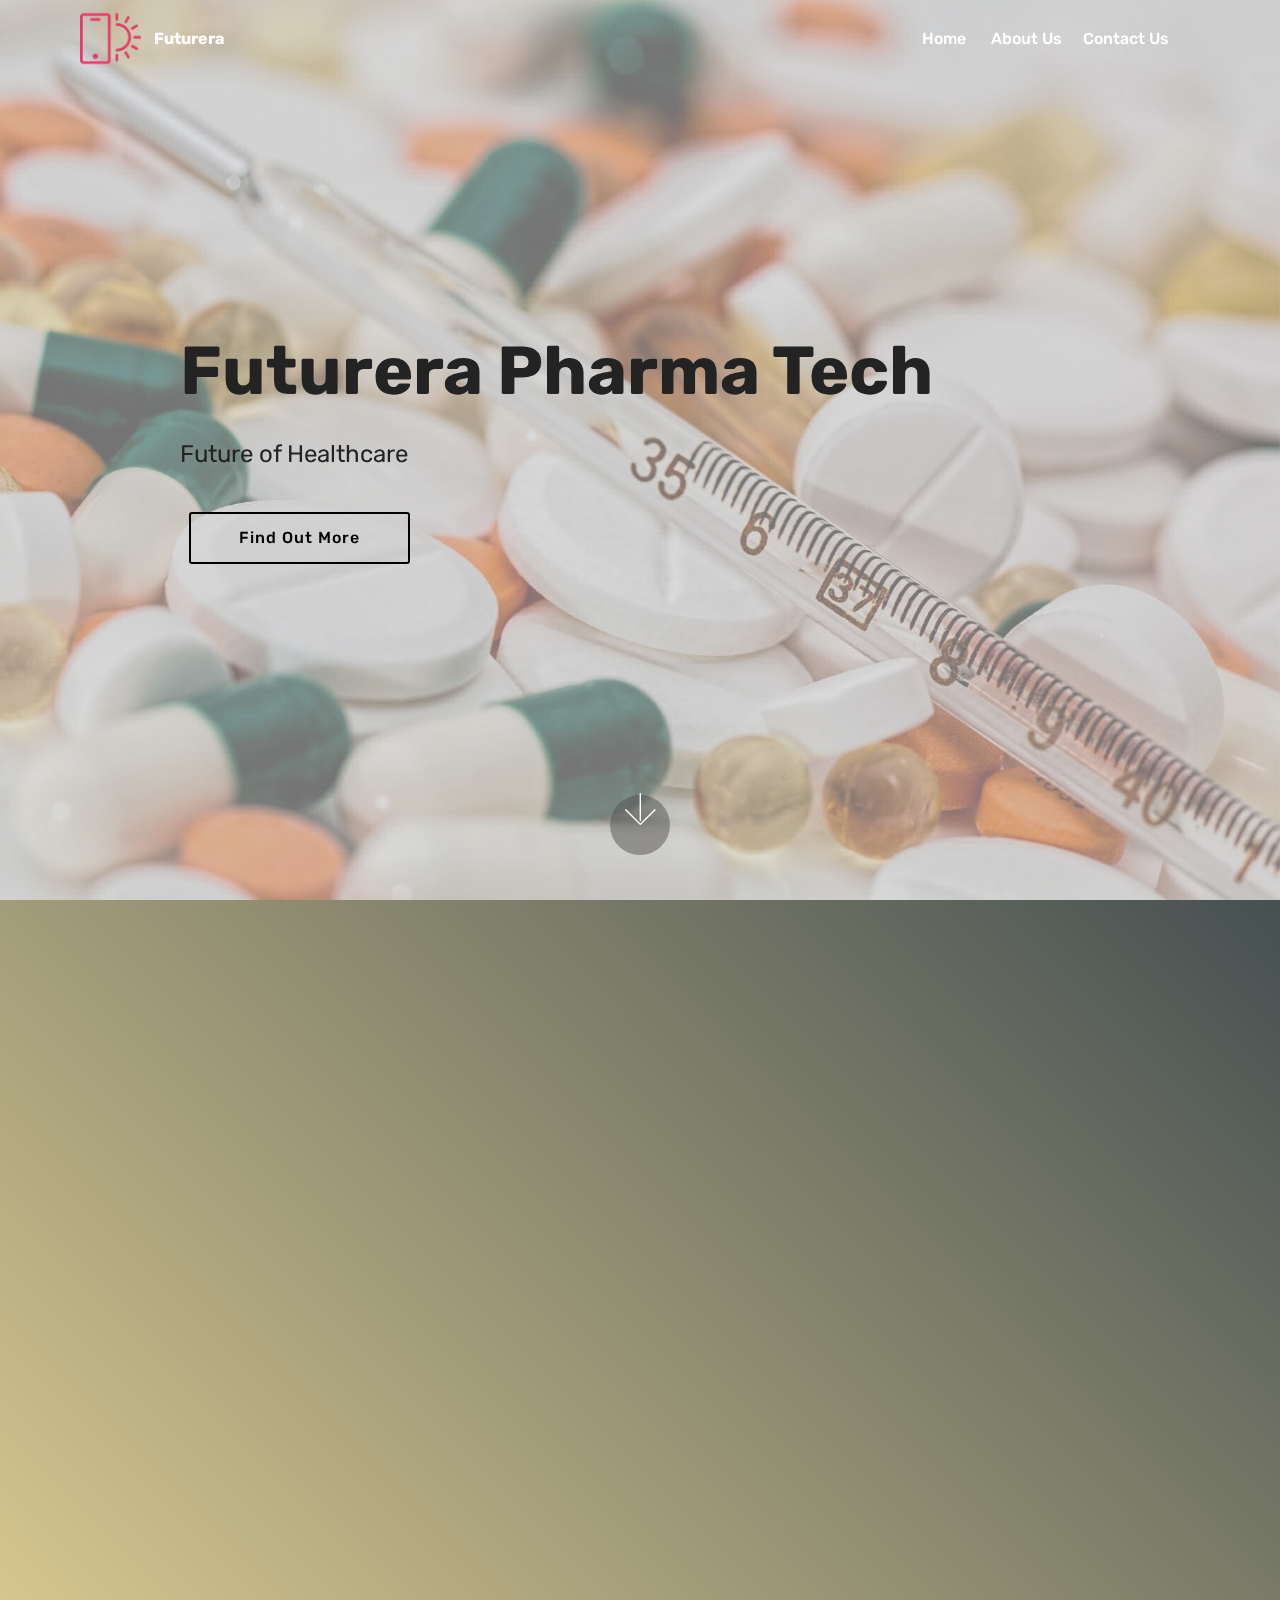
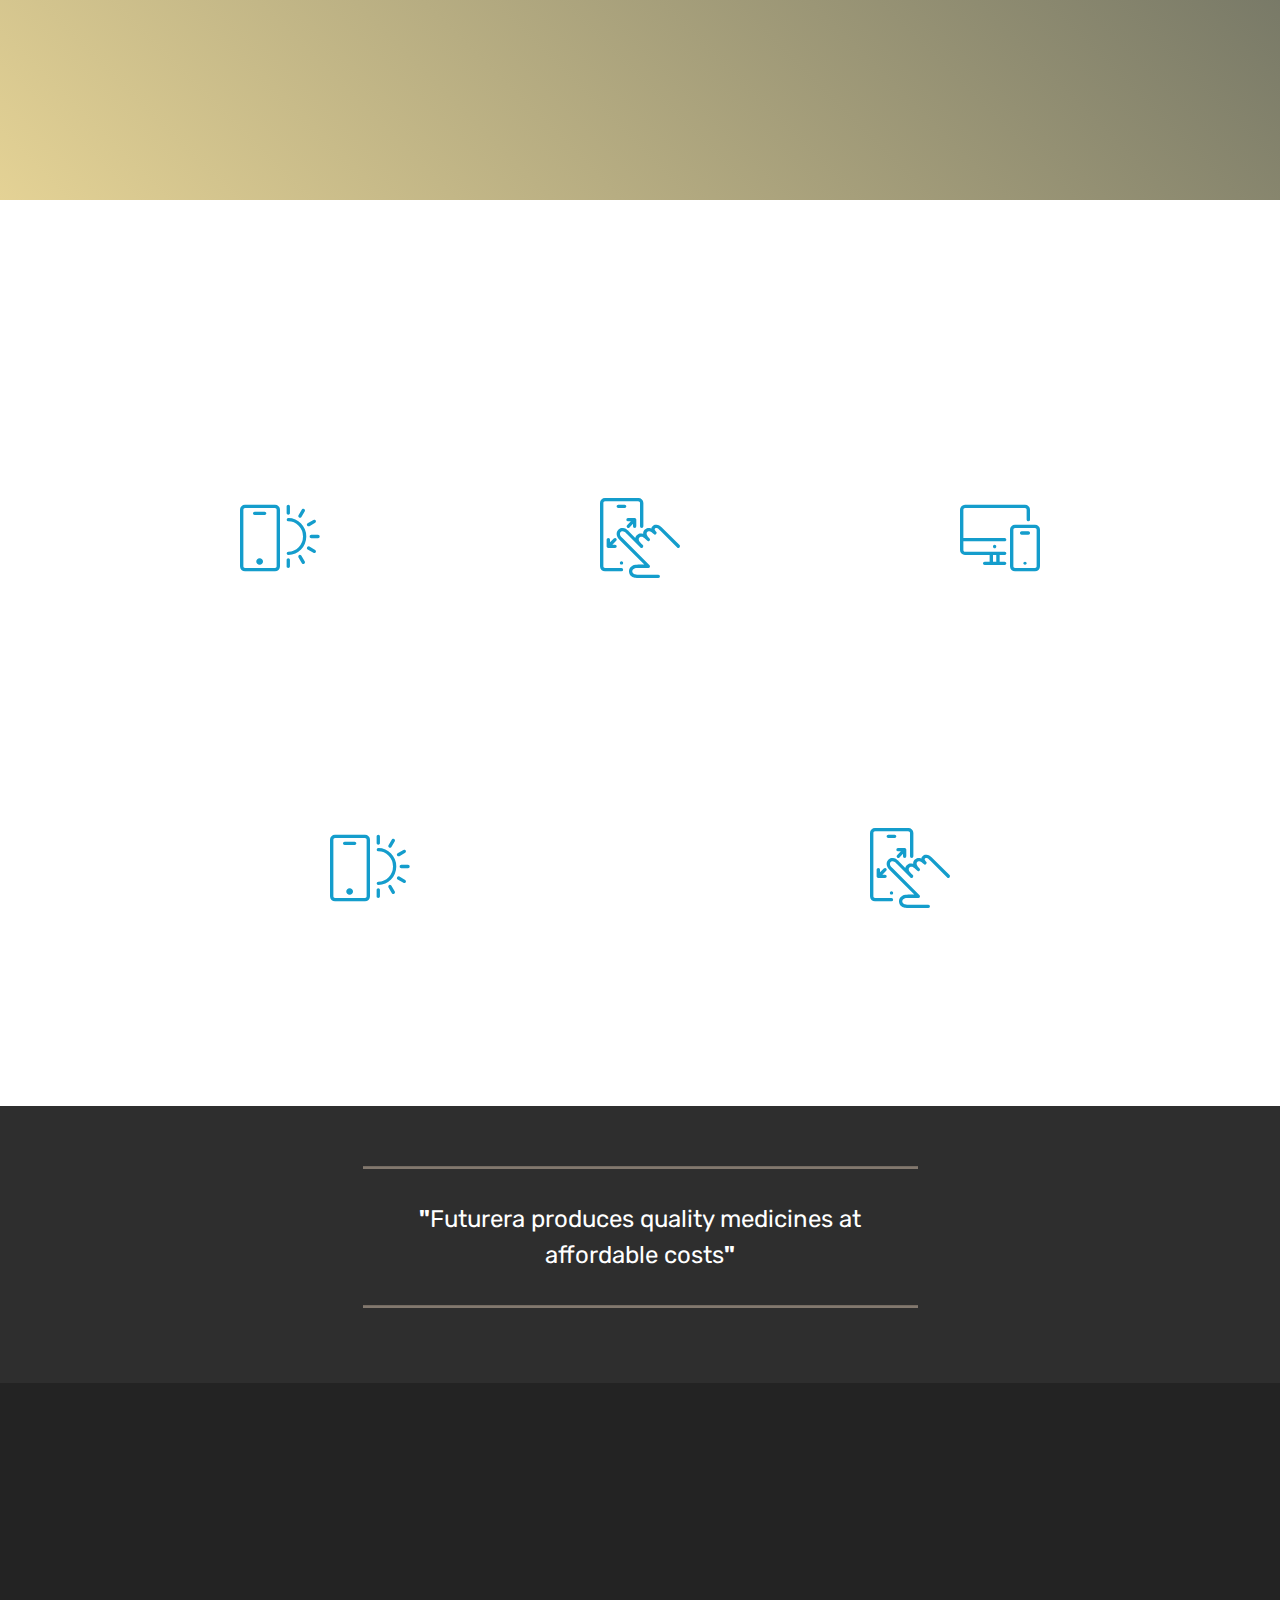
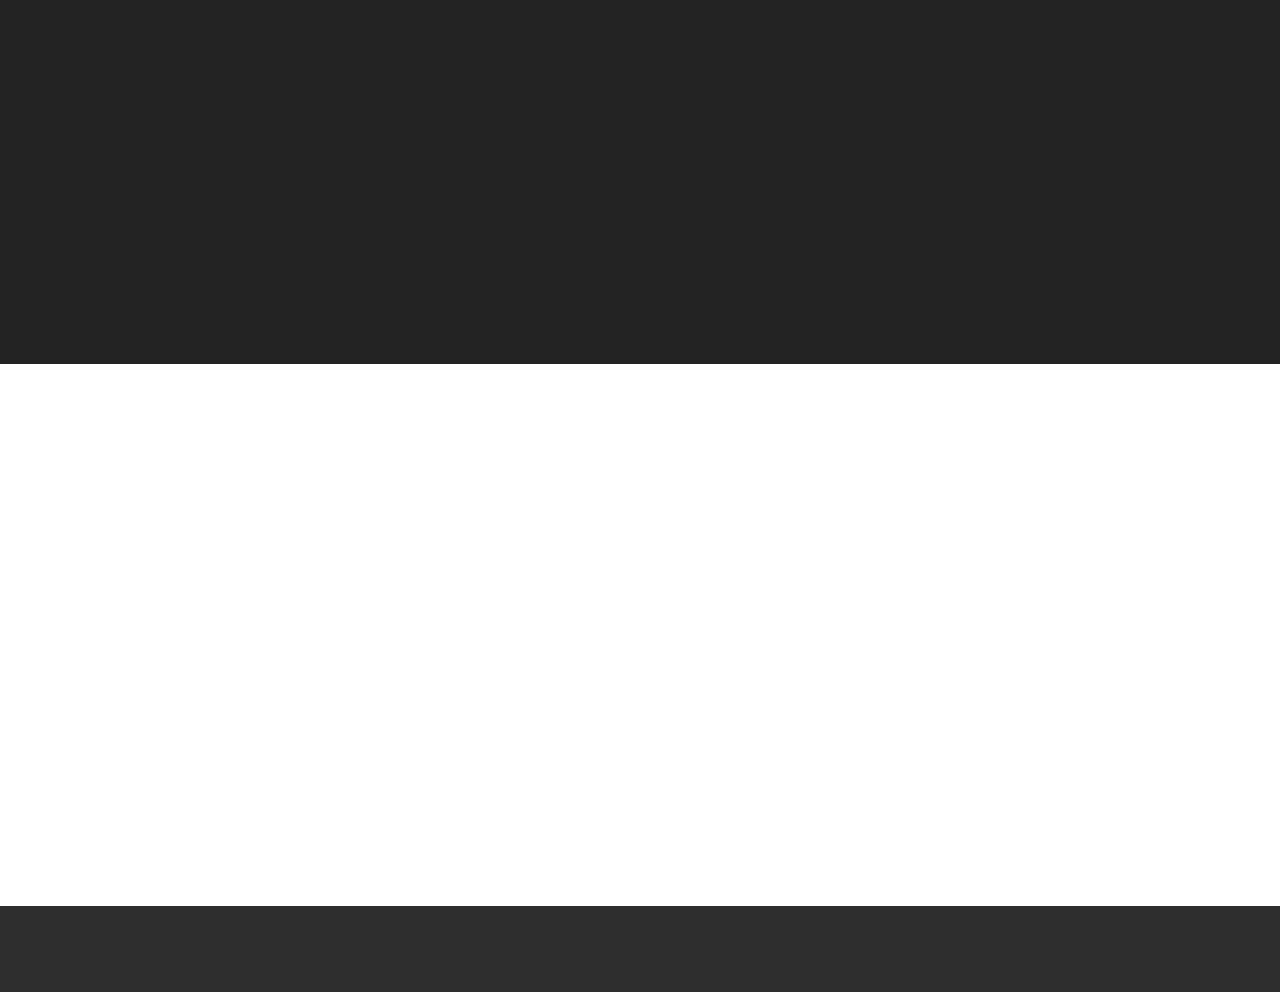
<file: index.html>
<!DOCTYPE html>
<html  >
<head>
  <!-- Site made with Mobirise Website Builder v4.10.5, https://mobirise.com -->
  <meta charset="UTF-8">
  <meta http-equiv="X-UA-Compatible" content="IE=edge">
  <meta name="generator" content="Mobirise v4.10.5, mobirise.com">
  <meta name="viewport" content="width=device-width, initial-scale=1, minimum-scale=1">
  <link rel="shortcut icon" href="assets/images/logo2.png" type="image/x-icon">
  <meta name="description" content="">
  
  <title>Home</title>
  <link rel="stylesheet" href="assets/web/assets/mobirise-icons/mobirise-icons.css">
  <link rel="stylesheet" href="assets/tether/tether.min.css">
  <link rel="stylesheet" href="assets/bootstrap/css/bootstrap.min.css">
  <link rel="stylesheet" href="assets/bootstrap/css/bootstrap-grid.min.css">
  <link rel="stylesheet" href="assets/bootstrap/css/bootstrap-reboot.min.css">
  <link rel="stylesheet" href="assets/socicon/css/styles.css">
  <link rel="stylesheet" href="assets/animatecss/animate.min.css">
  <link rel="stylesheet" href="assets/dropdown/css/style.css">
  <link rel="stylesheet" href="assets/theme/css/style.css">
  <link rel="stylesheet" href="assets/mobirise/css/mbr-additional.css" type="text/css">
  
  
  
</head>
<body>
  <section class="menu cid-rGYhJiBPeG" once="menu" id="menu1-0">

    

    <nav class="navbar navbar-expand beta-menu navbar-dropdown align-items-center navbar-fixed-top navbar-toggleable-sm bg-color transparent">
        <button class="navbar-toggler navbar-toggler-right" type="button" data-toggle="collapse" data-target="#navbarSupportedContent" aria-controls="navbarSupportedContent" aria-expanded="false" aria-label="Toggle navigation">
            <div class="hamburger">
                <span></span>
                <span></span>
                <span></span>
                <span></span>
            </div>
        </button>
        <div class="menu-logo">
            <div class="navbar-brand">
                <span class="navbar-logo">
                    <a href="https://mobirise.co">
                         <img src="assets/images/logo2.png" alt="Mobirise" style="height: 3.8rem;">
                    </a>
                </span>
                <span class="navbar-caption-wrap"><a class="navbar-caption text-white display-4" href="index.html">
                        Futurera &nbsp; &nbsp; &nbsp; &nbsp; &nbsp; &nbsp; &nbsp; &nbsp; &nbsp; &nbsp;&nbsp;</a></span>
            </div>
        </div>
        <div class="collapse navbar-collapse" id="navbarSupportedContent">
            <ul class="navbar-nav nav-dropdown nav-right" data-app-modern-menu="true"><li class="nav-item">
                    <a class="nav-link link text-white display-4" href="https://mobirise.co">
                        </a>
                </li>
                <li class="nav-item"><a class="nav-link link text-white display-4" href="page1.html">Home&nbsp;</a></li><li class="nav-item"><a class="nav-link link text-white display-4" href="page1.html">
                        
                        About Us
                    </a></li><li class="nav-item"><a class="nav-link link text-white display-4" href="page1.html">Contact Us
                    </a></li><li class="nav-item"><a class="nav-link link text-white display-4" href="https://mobirise.co">
                        </a></li></ul>
            
        </div>
    </nav>
</section>

<section class="engine"><a href="https://mobirise.info/u">bootstrap website templates</a></section><section class="cid-rGYhLdz2Ls mbr-fullscreen mbr-parallax-background" id="header2-1">

    

    <div class="mbr-overlay" style="opacity: 0.6; background-color: rgb(193, 193, 193);"></div>

    <div class="container align-center">
        <div class="row justify-content-md-center">
            <div class="mbr-white col-md-10">
                <h1 class="mbr-section-title mbr-bold pb-3 mbr-fonts-style display-1">Futurera Pharma Tech</h1>
                
                <p class="mbr-text pb-3 mbr-fonts-style display-5">
                    Future of Healthcare</p>
                <div class="mbr-section-btn"><a class="btn btn-md btn-black-outline display-4" href="page1.html">Find Out More</a></div>
            </div>
        </div>
    </div>
    <div class="mbr-arrow hidden-sm-down" aria-hidden="true">
        <a href="#next">
            <i class="mbri-down mbr-iconfont"></i>
        </a>
    </div>
</section>

<section class="header3 cid-rIyJ57Ax3i mbr-fullscreen" id="header3-7">

    

    

    <div class="container">
        <div class="media-container-row">
            <div class="mbr-figure" style="width: 100%;">
                <img src="assets/images/mbr-1014x679.jpg" alt="Mobirise" title="">
            </div>

            <div class="media-content">
                <h1 class="mbr-section-title mbr-white pb-3 mbr-fonts-style display-1">
                    Dhanvantari
                </h1>
                <h3 class="mbr-section-subtitle align-left mbr-white mbr-light pb-3 mbr-fonts-style display-2">QMS automation tool</h3>
                <div class="mbr-section-text mbr-white pb-3 ">
                    <p class="mbr-text mbr-fonts-style display-5">
                        Dhanvantari automates quality management systems of OOS in pharmaceuticals, API institutions and in turn facilitates the Audits to be very smooth. This tool runs on Block chain &nbsp;technology and gives extermely powerful security to your QMS</p>
                </div>
                <div class="mbr-section-btn"><a class="btn btn-md btn-primary display-4" href="page1.html">DEMO</a>
                    <a class="btn btn-md btn-white-outline display-4" href="page1.html">Features</a></div>
            </div>
        </div>
    </div>

</section>

<section class="counters1 counters cid-rIyRfraBCJ" id="counters1-8">

    

    

    <div class="container">
        <h2 class="mbr-section-title pb-3 align-center mbr-fonts-style display-2">
            Drugs</h2>
        <h3 class="mbr-section-subtitle mbr-fonts-style display-5">
            Futurera brings the following important drugs with high quality and close to the people at the affordable prices</h3>

        <div class="container pt-4 mt-2">
            <div class="media-container-row">
                <div class="card p-3 align-center col-12 col-md-6 col-lg-4">
                    <div class="panel-item p-3">
                        <div class="card-img pb-3">
                            <span class="mbri-mobirise mbr-iconfont"></span>
                        </div>

                        <div class="card-text">
                            <h3 class="count pt-3 pb-3 mbr-fonts-style display-2"><p>&nbsp; &nbsp; Pranzole D<br></p></h3>
                            
                            
                        </div>
                    </div>
                </div>


                <div class="card p-3 align-center col-12 col-md-6 col-lg-4">
                    <div class="panel-item p-3">
                        <div class="card-img pb-3">
                            <span class="mbri-touch-swipe mbr-iconfont"></span>
                        </div>
                        <div class="card-text">
                            <h3 class="count pt-3 pb-3 mbr-fonts-style display-2">
                                  Multi Vitamin Capsules</h3>
                            
                            
                        </div>
                    </div>
                </div>

                <div class="card p-3 align-center col-12 col-md-6 col-lg-4">
                    <div class="panel-item p-3">
                        <div class="card-img pb-3">
                            <span class="mbri-responsive mbr-iconfont"></span>
                        </div>
                        <div class="card-text">
                            <h3 class="count pt-3 pb-3 mbr-fonts-style display-2">
                                  ETC</h3>
                            
                            
                        </div>
                    </div>
                </div>


                
            </div>
        </div>
   </div>
</section>

<section class="counters1 counters cid-rIyS66bSv4" id="counters1-9">

    

    

    <div class="container">
        
        

        <div class="container pt-4 mt-2">
            <div class="media-container-row">
                <div class="card p-3 align-center col-12 col-md-6">
                    <div class="panel-item p-3">
                        <div class="card-img pb-3">
                            <span class="mbri-mobirise mbr-iconfont"></span>
                        </div>

                        <div class="card-text">
                            <h3 class="count pt-3 pb-3 mbr-fonts-style display-2">
                                  Etc</h3>
                            
                            
                        </div>
                    </div>
                </div>


                <div class="card p-3 align-center col-12 col-md-6">
                    <div class="panel-item p-3">
                        <div class="card-img pb-3">
                            <span class="mbri-touch-swipe mbr-iconfont"></span>
                        </div>
                        <div class="card-text">
                            <h3 class="count pt-3 pb-3 mbr-fonts-style display-2">
                                  Etc</h3>
                            
                            
                        </div>
                    </div>
                </div>

                


                
            </div>
        </div>
   </div>
</section>

<section class="mbr-section article content10 cid-rIyTyic1oS" id="content10-a">
    
     

    <div class="container">
        <div class="inner-container" style="width: 50%;">
            <hr class="line" style="width: 100%;">
            <div class="section-text align-center mbr-white mbr-fonts-style display-5"><strong>"</strong>Futurera produces quality medicines at affordable costs<strong>"</strong></div>
            <hr class="line" style="width: 100%;">
        </div>
    </div>
</section>

<section class="testimonials2 cid-rIyI23vBcJ" id="testimonials2-6">

    

    

    <div class="container">
        <div class="media-container-row">
            <div class="mbr-figure pr-lg-5" style="width: 130%;">
              <img src="assets/images/mbr-1162x1162.jpg" alt="" title="">
            </div>
            <div class="media-content px-3 align-self-center mbr-white py-2">
                    <p class="mbr-text testimonial-text mbr-fonts-style display-2">
                       MEET OUR TEAM</p>
                    <p class="mbr-author-name pt-4 mb-2 mbr-fonts-style display-7">
                       Chandrashekar A</p>
                    <p class="mbr-author-desc mbr-fonts-style display-7">
                       FOUNDER</p>
            </div>
        </div>
    </div>
</section>

<section class="mbr-section contacts3 cid-rIyVZi908H" id="contacts3-d">
    <!---->
    
    <!---->
    <!--Overlay-->
    
    <!--Container-->
    <div class="container">
        <div class="row">
            <!--Titles-->
            <div class="title col-12">
                <h2 class="align-left mbr-fonts-style display-1">
                    Our Contacts
                </h2>
                
            </div>
            <div class="col-12">
                <div class="row">
                    <div class="col-12 col-md-6">
                        <div class="wrapper">
                            <span class="iconfont-wrapper">
                                <span class="amp-iconfont icon fa-thumbs-o-up fa"></span>
                            </span>
                            <div class="b-info b-adress">
                                <h5 class="align-left mbr-fonts-style display-5">
                                    Address:
                                </h5>
                                <p class="mbr-text align-left mbr-fonts-style display-7">
                                    Lorem ipsum dolor sit amet, consectetur adipisicing elit. Blanditiis fuga labore
                                    modi natus quos veritatis?
                                </p>
                            </div>
                        </div>
                    </div>
                    <div class="col-12 col-md-6">
                        <div class="wrapper">
                            <span class="iconfont-wrapper">
                                <span class="amp-iconfont icon fa-phone fa"></span>
                            </span>
                            <div class="b-info b-phone">
                                <h5 class="align-left mbr-fonts-style display-5">
                                    Phone:
                                </h5>
                                <p class="mbr-text align-left mbr-fonts-style display-7">
                                    Lorem ipsum dolor sit amet, consectetur adipisicing elit. Blanditiis fuga labore
                                    modi natus quos veritatis?
                                </p>
                            </div>
                        </div>
                    </div>
                    <div class="col-12 col-md-6">
                        <div class="wrapper">
                            <span class="iconfont-wrapper">
                                <span class="amp-iconfont icon fa-comment-o fa"></span>
                            </span>
                            <div class="b-info b-mail">
                                <h5 class="align-left mbr-fonts-style display-5">
                                    E-mail:
                                </h5>
                                <p class="mbr-text align-left mbr-fonts-style display-7">
                                    Lorem ipsum dolor sit amet, consectetur adipisicing elit. Blanditiis fuga labore
                                    modi natus quos veritatis?
                                </p>
                            </div>
                        </div>
                    </div>
                    <div class="col-12 col-md-6">
                        <div class="wrapper">
                            <span class="iconfont-wrapper">
                                <span class="amp-iconfont icon fa-th-large fa"></span>
                            </span>
                            <div class="b-info b-mail">
                                <h5 class="align-left mbr-fonts-style display-5">
                                    Working Hours:
                                </h5>
                                <p class="mbr-text align-left mbr-fonts-style display-7">
                                    Lorem ipsum dolor sit amet, consectetur adipisicing elit. Blanditiis fuga labore
                                    modi natus quos veritatis?
                                </p>
                            </div>
                        </div>
                    </div>
                </div>
            </div>
        </div>
    </div>
</section>

<section once="footers" class="cid-rIyVRqO6mu" id="footer7-c">

    

    

    <div class="container">
        <div class="media-container-row align-center mbr-white">
            
            
            <div class="row row-copirayt">
                <p class="mbr-text mb-0 mbr-fonts-style mbr-white align-center display-7">
                    © Copyright 2019 Mobirise - All Rights Reserved
                </p>
            </div>
        </div>
    </div>
</section>


  <script src="assets/web/assets/jquery/jquery.min.js"></script>
  <script src="assets/popper/popper.min.js"></script>
  <script src="assets/tether/tether.min.js"></script>
  <script src="assets/bootstrap/js/bootstrap.min.js"></script>
  <script src="assets/smoothscroll/smooth-scroll.js"></script>
  <script src="assets/touchswipe/jquery.touch-swipe.min.js"></script>
  <script src="assets/viewportchecker/jquery.viewportchecker.js"></script>
  <script src="assets/parallax/jarallax.min.js"></script>
  <script src="assets/dropdown/js/nav-dropdown.js"></script>
  <script src="assets/dropdown/js/navbar-dropdown.js"></script>
  <script src="assets/theme/js/script.js"></script>
  
  
  <input name="animation" type="hidden">
  </body>
</html>
</file>
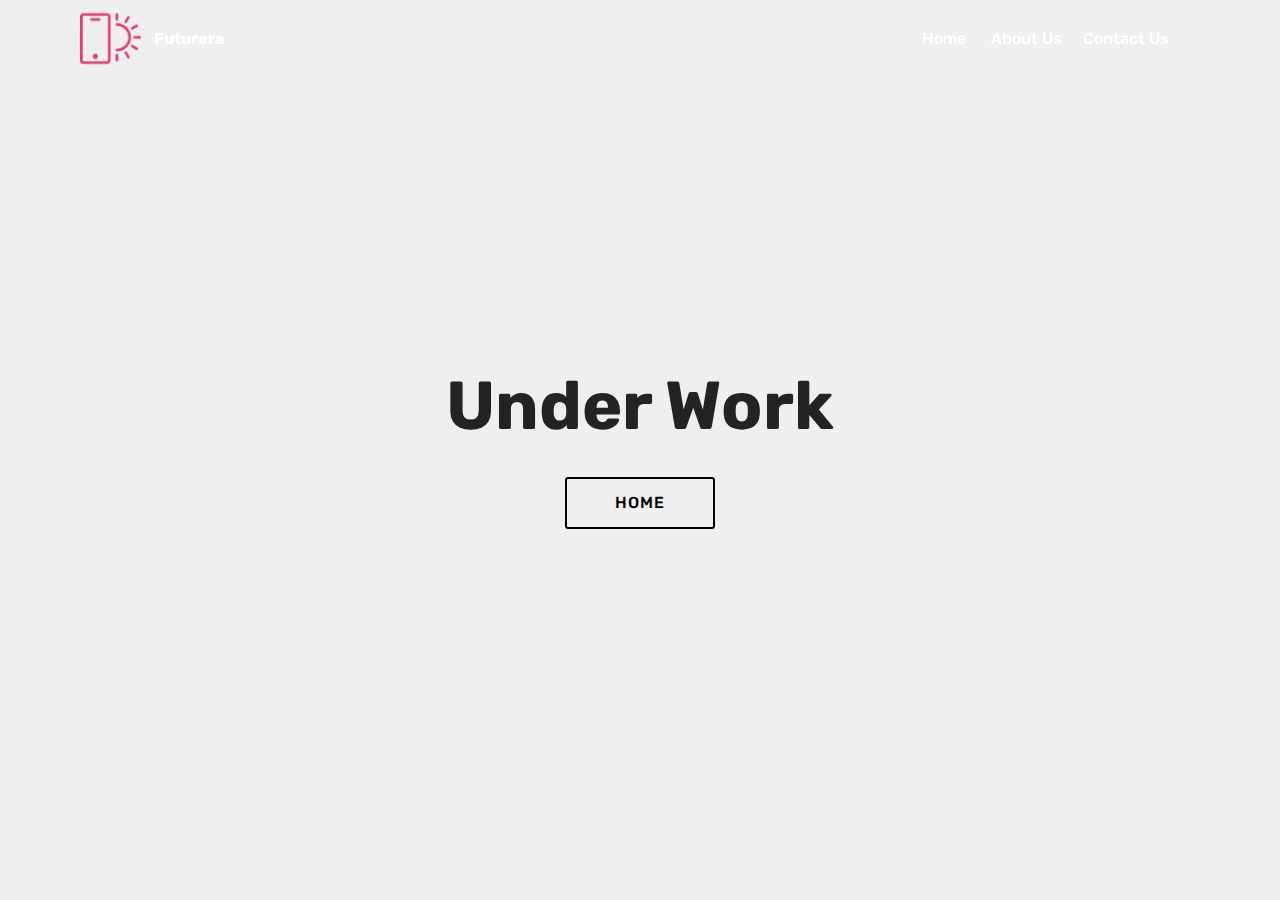
<file: page1.html>
<!DOCTYPE html>
<html  >
<head>
  <!-- Site made with Mobirise Website Builder v4.10.5, https://mobirise.com -->
  <meta charset="UTF-8">
  <meta http-equiv="X-UA-Compatible" content="IE=edge">
  <meta name="generator" content="Mobirise v4.10.5, mobirise.com">
  <meta name="viewport" content="width=device-width, initial-scale=1, minimum-scale=1">
  <link rel="shortcut icon" href="assets/images/logo2.png" type="image/x-icon">
  <meta name="description" content="Web Page Generator Description">
  
  <title>EMPTY</title>
  <link rel="stylesheet" href="assets/web/assets/mobirise-icons/mobirise-icons.css">
  <link rel="stylesheet" href="assets/tether/tether.min.css">
  <link rel="stylesheet" href="assets/bootstrap/css/bootstrap.min.css">
  <link rel="stylesheet" href="assets/bootstrap/css/bootstrap-grid.min.css">
  <link rel="stylesheet" href="assets/bootstrap/css/bootstrap-reboot.min.css">
  <link rel="stylesheet" href="assets/animatecss/animate.min.css">
  <link rel="stylesheet" href="assets/dropdown/css/style.css">
  <link rel="stylesheet" href="assets/theme/css/style.css">
  <link rel="stylesheet" href="assets/mobirise/css/mbr-additional.css" type="text/css">
  
  
  
</head>
<body>
  <section class="menu cid-rGYhJiBPeG" once="menu" id="menu1-e">

    

    <nav class="navbar navbar-expand beta-menu navbar-dropdown align-items-center navbar-fixed-top navbar-toggleable-sm bg-color transparent">
        <button class="navbar-toggler navbar-toggler-right" type="button" data-toggle="collapse" data-target="#navbarSupportedContent" aria-controls="navbarSupportedContent" aria-expanded="false" aria-label="Toggle navigation">
            <div class="hamburger">
                <span></span>
                <span></span>
                <span></span>
                <span></span>
            </div>
        </button>
        <div class="menu-logo">
            <div class="navbar-brand">
                <span class="navbar-logo">
                    <a href="https://mobirise.co">
                         <img src="assets/images/logo2.png" alt="Mobirise" style="height: 3.8rem;">
                    </a>
                </span>
                <span class="navbar-caption-wrap"><a class="navbar-caption text-white display-4" href="index.html">
                        Futurera &nbsp; &nbsp; &nbsp; &nbsp; &nbsp; &nbsp; &nbsp; &nbsp; &nbsp; &nbsp;&nbsp;</a></span>
            </div>
        </div>
        <div class="collapse navbar-collapse" id="navbarSupportedContent">
            <ul class="navbar-nav nav-dropdown nav-right" data-app-modern-menu="true"><li class="nav-item">
                    <a class="nav-link link text-white display-4" href="https://mobirise.co">
                        </a>
                </li>
                <li class="nav-item"><a class="nav-link link text-white display-4" href="page1.html">Home&nbsp;</a></li><li class="nav-item"><a class="nav-link link text-white display-4" href="page1.html">
                        
                        About Us
                    </a></li><li class="nav-item"><a class="nav-link link text-white display-4" href="page1.html">Contact Us
                    </a></li><li class="nav-item"><a class="nav-link link text-white display-4" href="https://mobirise.co">
                        </a></li></ul>
            
        </div>
    </nav>
</section>

<section class="engine"><a href="https://mobirise.info/p">web templates free download</a></section><section class="header1 cid-rIz2vmLjUN mbr-fullscreen" id="header16-g">

    

    

    <div class="container">
        <div class="row justify-content-md-center">
            <div class="col-md-10 align-center">
                <h1 class="mbr-section-title mbr-bold pb-3 mbr-fonts-style display-1">
                    Under Work</h1>
                
                
                <div class="mbr-section-btn"><a class="btn btn-md btn-black-outline display-4" href="index.html">HOME</a></div>
            </div>
        </div>
    </div>

</section>


  <script src="assets/web/assets/jquery/jquery.min.js"></script>
  <script src="assets/popper/popper.min.js"></script>
  <script src="assets/tether/tether.min.js"></script>
  <script src="assets/bootstrap/js/bootstrap.min.js"></script>
  <script src="assets/viewportchecker/jquery.viewportchecker.js"></script>
  <script src="assets/dropdown/js/nav-dropdown.js"></script>
  <script src="assets/dropdown/js/navbar-dropdown.js"></script>
  <script src="assets/touchswipe/jquery.touch-swipe.min.js"></script>
  <script src="assets/smoothscroll/smooth-scroll.js"></script>
  <script src="assets/theme/js/script.js"></script>
  
  
  <input name="animation" type="hidden">
  </body>
</html>
</file>
<file: assets/web/assets/mobirise-icons/mobirise-icons.css>
@font-face {
  font-family: 'MobiriseIcons';
  src:  url('mobirise-icons.eot?spat4u');
  src:  url('mobirise-icons.eot?spat4u#iefix') format('embedded-opentype'),
    url('mobirise-icons.ttf?spat4u') format('truetype'),
    url('mobirise-icons.woff?spat4u') format('woff'),
    url('mobirise-icons.svg?spat4u#MobiriseIcons') format('svg');
  font-weight: normal;
  font-style: normal;
}

[class^="mbri-"], [class*=" mbri-"] {
  /* use !important to prevent issues with browser extensions that change fonts */
  font-family: MobiriseIcons !important;
  speak: none;
  font-style: normal;
  font-weight: normal;
  font-variant: normal;
  text-transform: none;
  line-height: 1;

  /* Better Font Rendering =========== */
  -webkit-font-smoothing: antialiased;
  -moz-osx-font-smoothing: grayscale;
}

.mbri-add-submenu:before {
  content: "\e900";
}
.mbri-alert:before {
  content: "\e901";
}
.mbri-align-center:before {
  content: "\e902";
}
.mbri-align-justify:before {
  content: "\e903";
}
.mbri-align-left:before {
  content: "\e904";
}
.mbri-align-right:before {
  content: "\e905";
}
.mbri-android:before {
  content: "\e906";
}
.mbri-apple:before {
  content: "\e907";
}
.mbri-arrow-down:before {
  content: "\e908";
}
.mbri-arrow-next:before {
  content: "\e909";
}
.mbri-arrow-prev:before {
  content: "\e90a";
}
.mbri-arrow-up:before {
  content: "\e90b";
}
.mbri-bold:before {
  content: "\e90c";
}
.mbri-bookmark:before {
  content: "\e90d";
}
.mbri-bootstrap:before {
  content: "\e90e";
}
.mbri-briefcase:before {
  content: "\e90f";
}
.mbri-browse:before {
  content: "\e910";
}
.mbri-bulleted-list:before {
  content: "\e911";
}
.mbri-calendar:before {
  content: "\e912";
}
.mbri-camera:before {
  content: "\e913";
}
.mbri-cart-add:before {
  content: "\e914";
}
.mbri-cart-full:before {
  content: "\e915";
}
.mbri-cash:before {
  content: "\e916";
}
.mbri-change-style:before {
  content: "\e917";
}
.mbri-chat:before {
  content: "\e918";
}
.mbri-clock:before {
  content: "\e919";
}
.mbri-close:before {
  content: "\e91a";
}
.mbri-cloud:before {
  content: "\e91b";
}
.mbri-code:before {
  content: "\e91c";
}
.mbri-contact-form:before {
  content: "\e91d";
}
.mbri-credit-card:before {
  content: "\e91e";
}
.mbri-cursor-click:before {
  content: "\e91f";
}
.mbri-cust-feedback:before {
  content: "\e920";
}
.mbri-database:before {
  content: "\e921";
}
.mbri-delivery:before {
  content: "\e922";
}
.mbri-desktop:before {
  content: "\e923";
}
.mbri-devices:before {
  content: "\e924";
}
.mbri-down:before {
  content: "\e925";
}
.mbri-download:before {
  content: "\e989";
}
.mbri-drag-n-drop:before {
  content: "\e927";
}
.mbri-drag-n-drop2:before {
  content: "\e928";
}
.mbri-edit:before {
  content: "\e929";
}
.mbri-edit2:before {
  content: "\e92a";
}
.mbri-error:before {
  content: "\e92b";
}
.mbri-extension:before {
  content: "\e92c";
}
.mbri-features:before {
  content: "\e92d";
}
.mbri-file:before {
  content: "\e92e";
}
.mbri-flag:before {
  content: "\e92f";
}
.mbri-folder:before {
  content: "\e930";
}
.mbri-gift:before {
  content: "\e931";
}
.mbri-github:before {
  content: "\e932";
}
.mbri-globe:before {
  content: "\e933";
}
.mbri-globe-2:before {
  content: "\e934";
}
.mbri-growing-chart:before {
  content: "\e935";
}
.mbri-hearth:before {
  content: "\e936";
}
.mbri-help:before {
  content: "\e937";
}
.mbri-home:before {
  content: "\e938";
}
.mbri-hot-cup:before {
  content: "\e939";
}
.mbri-idea:before {
  content: "\e93a";
}
.mbri-image-gallery:before {
  content: "\e93b";
}
.mbri-image-slider:before {
  content: "\e93c";
}
.mbri-info:before {
  content: "\e93d";
}
.mbri-italic:before {
  content: "\e93e";
}
.mbri-key:before {
  content: "\e93f";
}
.mbri-laptop:before {
  content: "\e940";
}
.mbri-layers:before {
  content: "\e941";
}
.mbri-left-right:before {
  content: "\e942";
}
.mbri-left:before {
  content: "\e943";
}
.mbri-letter:before {
  content: "\e944";
}
.mbri-like:before {
  content: "\e945";
}
.mbri-link:before {
  content: "\e946";
}
.mbri-lock:before {
  content: "\e947";
}
.mbri-login:before {
  content: "\e948";
}
.mbri-logout:before {
  content: "\e949";
}
.mbri-magic-stick:before {
  content: "\e94a";
}
.mbri-map-pin:before {
  content: "\e94b";
}
.mbri-menu:before {
  content: "\e94c";
}
.mbri-mobile:before {
  content: "\e94d";
}
.mbri-mobile2:before {
  content: "\e94e";
}
.mbri-mobirise:before {
  content: "\e94f";
}
.mbri-more-horizontal:before {
  content: "\e950";
}
.mbri-more-vertical:before {
  content: "\e951";
}
.mbri-music:before {
  content: "\e952";
}
.mbri-new-file:before {
  content: "\e953";
}
.mbri-numbered-list:before {
  content: "\e954";
}
.mbri-opened-folder:before {
  content: "\e955";
}
.mbri-pages:before {
  content: "\e956";
}
.mbri-paper-plane:before {
  content: "\e957";
}
.mbri-paperclip:before {
  content: "\e958";
}
.mbri-photo:before {
  content: "\e959";
}
.mbri-photos:before {
  content: "\e95a";
}
.mbri-pin:before {
  content: "\e95b";
}
.mbri-play:before {
  content: "\e95c";
}
.mbri-plus:before {
  content: "\e95d";
}
.mbri-preview:before {
  content: "\e95e";
}
.mbri-print:before {
  content: "\e95f";
}
.mbri-protect:before {
  content: "\e960";
}
.mbri-question:before {
  content: "\e961";
}
.mbri-quote-left:before {
  content: "\e962";
}
.mbri-quote-right:before {
  content: "\e963";
}
.mbri-refresh:before {
  content: "\e964";
}
.mbri-responsive:before {
  content: "\e965";
}
.mbri-right:before {
  content: "\e966";
}
.mbri-rocket:before {
  content: "\e967";
}
.mbri-sad-face:before {
  content: "\e968";
}
.mbri-sale:before {
  content: "\e969";
}
.mbri-save:before {
  content: "\e96a";
}
.mbri-search:before {
  content: "\e96b";
}
.mbri-setting:before {
  content: "\e96c";
}
.mbri-setting2:before {
  content: "\e96d";
}
.mbri-setting3:before {
  content: "\e96e";
}
.mbri-share:before {
  content: "\e96f";
}
.mbri-shopping-bag:before {
  content: "\e970";
}
.mbri-shopping-basket:before {
  content: "\e971";
}
.mbri-shopping-cart:before {
  content: "\e972";
}
.mbri-sites:before {
  content: "\e973";
}
.mbri-smile-face:before {
  content: "\e974";
}
.mbri-speed:before {
  content: "\e975";
}
.mbri-star:before {
  content: "\e976";
}
.mbri-success:before {
  content: "\e977";
}
.mbri-sun:before {
  content: "\e978";
}
.mbri-sun2:before {
  content: "\e979";
}
.mbri-tablet:before {
  content: "\e97a";
}
.mbri-tablet-vertical:before {
  content: "\e97b";
}
.mbri-target:before {
  content: "\e97c";
}
.mbri-timer:before {
  content: "\e97d";
}
.mbri-to-ftp:before {
  content: "\e97e";
}
.mbri-to-local-drive:before {
  content: "\e97f";
}
.mbri-touch-swipe:before {
  content: "\e980";
}
.mbri-touch:before {
  content: "\e981";
}
.mbri-trash:before {
  content: "\e982";
}
.mbri-underline:before {
  content: "\e983";
}
.mbri-unlink:before {
  content: "\e984";
}
.mbri-unlock:before {
  content: "\e985";
}
.mbri-up-down:before {
  content: "\e986";
}
.mbri-up:before {
  content: "\e987";
}
.mbri-update:before {
  content: "\e988";
}
.mbri-upload:before {
 content: "\e926"; 
}
.mbri-user:before {
  content: "\e98a";
}
.mbri-user2:before {
  content: "\e98b";
}
.mbri-users:before {
  content: "\e98c";
}
.mbri-video:before {
  content: "\e98d";
}
.mbri-video-play:before {
  content: "\e98e";
}
.mbri-watch:before {
  content: "\e98f";
}
.mbri-website-theme:before {
  content: "\e990";
}
.mbri-wifi:before {
  content: "\e991";
}
.mbri-windows:before {
  content: "\e992";
}
.mbri-zoom-out:before {
  content: "\e993";
}
.mbri-redo:before {
  content: "\e994";
}
.mbri-undo:before {
  content: "\e995";
}
</file>
<file: assets/socicon/css/styles.css>
@charset "UTF-8";

@font-face {
  font-family: "socicon";
  src:url("../fonts/socicon.eot");
  src:url("../fonts/socicon.eot?#iefix") format("embedded-opentype"),
    url("../fonts/socicon.woff") format("woff"),
    url("../fonts/socicon.ttf") format("truetype"),
    url("../fonts/socicon.svg#socicon") format("svg");
  font-weight: normal;
  font-style: normal;

}

[data-icon]:before {
  font-family: "socicon" !important;
  content: attr(data-icon);
  font-style: normal !important;
  font-weight: normal !important;
  font-variant: normal !important;
  text-transform: none !important;
  speak: none;
  line-height: 1;
  -webkit-font-smoothing: antialiased;
  -moz-osx-font-smoothing: grayscale;
}

[class^="socicon-"]:before,
[class*=" socicon-"]:before {
  font-family: "socicon" !important;
  font-style: normal !important;
  font-weight: normal !important;
  font-variant: normal !important;
  text-transform: none !important;
  speak: none;
  line-height: 1;
  -webkit-font-smoothing: antialiased;
  -moz-osx-font-smoothing: grayscale;
}

.socicon-modelmayhem:before {
  content: "\e000";
}
.socicon-mixcloud:before {
  content: "\e001";
}
.socicon-drupal:before {
  content: "\e002";
}
.socicon-swarm:before {
  content: "\e003";
}
.socicon-istock:before {
  content: "\e004";
}
.socicon-yammer:before {
  content: "\e005";
}
.socicon-ello:before {
  content: "\e006";
}
.socicon-stackoverflow:before {
  content: "\e007";
}
.socicon-persona:before {
  content: "\e008";
}
.socicon-triplej:before {
  content: "\e009";
}
.socicon-houzz:before {
  content: "\e00a";
}
.socicon-rss:before {
  content: "\e00b";
}
.socicon-paypal:before {
  content: "\e00c";
}
.socicon-odnoklassniki:before {
  content: "\e00d";
}
.socicon-airbnb:before {
  content: "\e00e";
}
.socicon-periscope:before {
  content: "\e00f";
}
.socicon-outlook:before {
  content: "\e010";
}
.socicon-coderwall:before {
  content: "\e011";
}
.socicon-tripadvisor:before {
  content: "\e012";
}
.socicon-appnet:before {
  content: "\e013";
}
.socicon-goodreads:before {
  content: "\e014";
}
.socicon-tripit:before {
  content: "\e015";
}
.socicon-lanyrd:before {
  content: "\e016";
}
.socicon-slideshare:before {
  content: "\e017";
}
.socicon-buffer:before {
  content: "\e018";
}
.socicon-disqus:before {
  content: "\e019";
}
.socicon-vkontakte:before {
  content: "\e01a";
}
.socicon-whatsapp:before {
  content: "\e01b";
}
.socicon-patreon:before {
  content: "\e01c";
}
.socicon-storehouse:before {
  content: "\e01d";
}
.socicon-pocket:before {
  content: "\e01e";
}
.socicon-mail:before {
  content: "\e01f";
}
.socicon-blogger:before {
  content: "\e020";
}
.socicon-technorati:before {
  content: "\e021";
}
.socicon-reddit:before {
  content: "\e022";
}
.socicon-dribbble:before {
  content: "\e023";
}
.socicon-stumbleupon:before {
  content: "\e024";
}
.socicon-digg:before {
  content: "\e025";
}
.socicon-envato:before {
  content: "\e026";
}
.socicon-behance:before {
  content: "\e027";
}
.socicon-delicious:before {
  content: "\e028";
}
.socicon-deviantart:before {
  content: "\e029";
}
.socicon-forrst:before {
  content: "\e02a";
}
.socicon-play:before {
  content: "\e02b";
}
.socicon-zerply:before {
  content: "\e02c";
}
.socicon-wikipedia:before {
  content: "\e02d";
}
.socicon-apple:before {
  content: "\e02e";
}
.socicon-flattr:before {
  content: "\e02f";
}
.socicon-github:before {
  content: "\e030";
}
.socicon-renren:before {
  content: "\e031";
}
.socicon-friendfeed:before {
  content: "\e032";
}
.socicon-newsvine:before {
  content: "\e033";
}
.socicon-identica:before {
  content: "\e034";
}
.socicon-bebo:before {
  content: "\e035";
}
.socicon-zynga:before {
  content: "\e036";
}
.socicon-steam:before {
  content: "\e037";
}
.socicon-xbox:before {
  content: "\e038";
}
.socicon-windows:before {
  content: "\e039";
}
.socicon-qq:before {
  content: "\e03a";
}
.socicon-douban:before {
  content: "\e03b";
}
.socicon-meetup:before {
  content: "\e03c";
}
.socicon-playstation:before {
  content: "\e03d";
}
.socicon-android:before {
  content: "\e03e";
}
.socicon-snapchat:before {
  content: "\e03f";
}
.socicon-twitter:before {
  content: "\e040";
}
.socicon-facebook:before {
  content: "\e041";
}
.socicon-googleplus:before {
  content: "\e042";
}
.socicon-pinterest:before {
  content: "\e043";
}
.socicon-foursquare:before {
  content: "\e044";
}
.socicon-yahoo:before {
  content: "\e045";
}
.socicon-skype:before {
  content: "\e046";
}
.socicon-yelp:before {
  content: "\e047";
}
.socicon-feedburner:before {
  content: "\e048";
}
.socicon-linkedin:before {
  content: "\e049";
}
.socicon-viadeo:before {
  content: "\e04a";
}
.socicon-xing:before {
  content: "\e04b";
}
.socicon-myspace:before {
  content: "\e04c";
}
.socicon-soundcloud:before {
  content: "\e04d";
}
.socicon-spotify:before {
  content: "\e04e";
}
.socicon-grooveshark:before {
  content: "\e04f";
}
.socicon-lastfm:before {
  content: "\e050";
}
.socicon-youtube:before {
  content: "\e051";
}
.socicon-vimeo:before {
  content: "\e052";
}
.socicon-dailymotion:before {
  content: "\e053";
}
.socicon-vine:before {
  content: "\e054";
}
.socicon-flickr:before {
  content: "\e055";
}
.socicon-500px:before {
  content: "\e056";
}
.socicon-wordpress:before {
  content: "\e058";
}
.socicon-tumblr:before {
  content: "\e059";
}
.socicon-twitch:before {
  content: "\e05a";
}
.socicon-8tracks:before {
  content: "\e05b";
}
.socicon-amazon:before {
  content: "\e05c";
}
.socicon-icq:before {
  content: "\e05d";
}
.socicon-smugmug:before {
  content: "\e05e";
}
.socicon-ravelry:before {
  content: "\e05f";
}
.socicon-weibo:before {
  content: "\e060";
}
.socicon-baidu:before {
  content: "\e061";
}
.socicon-angellist:before {
  content: "\e062";
}
.socicon-ebay:before {
  content: "\e063";
}
.socicon-imdb:before {
  content: "\e064";
}
.socicon-stayfriends:before {
  content: "\e065";
}
.socicon-residentadvisor:before {
  content: "\e066";
}
.socicon-google:before {
  content: "\e067";
}
.socicon-yandex:before {
  content: "\e068";
}
.socicon-sharethis:before {
  content: "\e069";
}
.socicon-bandcamp:before {
  content: "\e06a";
}
.socicon-itunes:before {
  content: "\e06b";
}
.socicon-deezer:before {
  content: "\e06c";
}
.socicon-telegram:before {
  content: "\e06e";
}
.socicon-openid:before {
  content: "\e06f";
}
.socicon-amplement:before {
  content: "\e070";
}
.socicon-viber:before {
  content: "\e071";
}
.socicon-zomato:before {
  content: "\e072";
}
.socicon-draugiem:before {
  content: "\e074";
}
.socicon-endomodo:before {
  content: "\e075";
}
.socicon-filmweb:before {
  content: "\e076";
}
.socicon-stackexchange:before {
  content: "\e077";
}
.socicon-wykop:before {
  content: "\e078";
}
.socicon-teamspeak:before {
  content: "\e079";
}
.socicon-teamviewer:before {
  content: "\e07a";
}
.socicon-ventrilo:before {
  content: "\e07b";
}
.socicon-younow:before {
  content: "\e07c";
}
.socicon-raidcall:before {
  content: "\e07d";
}
.socicon-mumble:before {
  content: "\e07e";
}
.socicon-medium:before {
  content: "\e06d";
}
.socicon-bebee:before {
  content: "\e07f";
}
.socicon-hitbox:before {
  content: "\e080";
}
.socicon-reverbnation:before {
  content: "\e081";
}
.socicon-formulr:before {
  content: "\e082";
}
.socicon-instagram:before {
  content: "\e057";
}
.socicon-battlenet:before {
  content: "\e083";
}
.socicon-chrome:before {
  content: "\e084";
}
.socicon-discord:before {
  content: "\e086";
}
.socicon-issuu:before {
  content: "\e087";
}
.socicon-macos:before {
  content: "\e088";
}
.socicon-firefox:before {
  content: "\e089";
}
.socicon-opera:before {
  content: "\e08d";
}
.socicon-keybase:before {
  content: "\e090";
}
.socicon-alliance:before {
  content: "\e091";
}
.socicon-livejournal:before {
  content: "\e092";
}
.socicon-googlephotos:before {
  content: "\e093";
}
.socicon-horde:before {
  content: "\e094";
}
.socicon-etsy:before {
  content: "\e095";
}
.socicon-zapier:before {
  content: "\e096";
}
.socicon-google-scholar:before {
  content: "\e097";
}
.socicon-researchgate:before {
  content: "\e098";
}
.socicon-wechat:before {
  content: "\e099";
}
.socicon-strava:before {
  content: "\e09a";
}
.socicon-line:before {
  content: "\e09b";
}
.socicon-lyft:before {
  content: "\e09c";
}
.socicon-uber:before {
  content: "\e09d";
}
.socicon-songkick:before {
  content: "\e09e";
}
.socicon-viewbug:before {
  content: "\e09f";
}
.socicon-googlegroups:before {
  content: "\e0a0";
}
.socicon-quora:before {
  content: "\e073";
}
.socicon-diablo:before {
  content: "\e085";
}
.socicon-blizzard:before {
  content: "\e0a1";
}
.socicon-hearthstone:before {
  content: "\e08b";
}
.socicon-heroes:before {
  content: "\e08a";
}
.socicon-overwatch:before {
  content: "\e08c";
}
.socicon-warcraft:before {
  content: "\e08e";
}
.socicon-starcraft:before {
  content: "\e08f";
}
.socicon-beam:before {
  content: "\e0a2";
}
.socicon-curse:before {
  content: "\e0a3";
}
.socicon-player:before {
  content: "\e0a4";
}
.socicon-streamjar:before {
  content: "\e0a5";
}
.socicon-nintendo:before {
  content: "\e0a6";
}
.socicon-hellocoton:before {
  content: "\e0a7";
}
</file>
<file: assets/dropdown/css/style.css>
.navbar-dropdown {
  left: 0;
  padding: 0;
  position: absolute;
  right: 0;
  top: 0;
  transition: all 0.45s ease;
  z-index: 1030;
  background: #282828; }
  .navbar-dropdown .navbar-logo {
    margin-right: 0.8rem;
    transition: margin 0.3s ease-in-out;
    vertical-align: middle; }
    .navbar-dropdown .navbar-logo img {
      height: 3.125rem;
      transition: all 0.3s ease-in-out; }
    .navbar-dropdown .navbar-logo.mbr-iconfont {
      font-size: 3.125rem;
      line-height: 3.125rem; }
  .navbar-dropdown .navbar-caption {
    font-weight: 700;
    white-space: normal;
    vertical-align: -4px;
    line-height: 3.125rem !important; }
    .navbar-dropdown .navbar-caption, .navbar-dropdown .navbar-caption:hover {
      color: inherit;
      text-decoration: none; }
  .navbar-dropdown .mbr-iconfont + .navbar-caption {
    vertical-align: -1px; }
  .navbar-dropdown.navbar-fixed-top {
    position: fixed; }
  .navbar-dropdown .navbar-brand span {
    vertical-align: -4px; }
  .navbar-dropdown.bg-color.transparent {
    background: none; }
  .navbar-dropdown.navbar-short .navbar-brand {
    padding: 0.625rem 0; }
    .navbar-dropdown.navbar-short .navbar-brand span {
      vertical-align: -1px; }
  .navbar-dropdown.navbar-short .navbar-caption {
    line-height: 2.375rem !important;
    vertical-align: -2px; }
  .navbar-dropdown.navbar-short .navbar-logo {
    margin-right: 0.5rem; }
    .navbar-dropdown.navbar-short .navbar-logo img {
      height: 2.375rem; }
    .navbar-dropdown.navbar-short .navbar-logo.mbr-iconfont {
      font-size: 2.375rem;
      line-height: 2.375rem; }
  .navbar-dropdown.navbar-short .mbr-table-cell {
    height: 3.625rem; }
  .navbar-dropdown .navbar-close {
    left: 0.6875rem;
    position: fixed;
    top: 0.75rem;
    z-index: 1000; }
  .navbar-dropdown .hamburger-icon {
    content: "";
    display: inline-block;
    vertical-align: middle;
    width: 16px;
    -webkit-box-shadow: 0 -6px 0 1px #282828,0 0 0 1px #282828,0 6px 0 1px #282828;
    -moz-box-shadow: 0 -6px 0 1px #282828,0 0 0 1px #282828,0 6px 0 1px #282828;
    box-shadow: 0 -6px 0 1px #282828,0 0 0 1px #282828,0 6px 0 1px #282828; }

.dropdown-menu .dropdown-toggle[data-toggle="dropdown-submenu"]::after {
  border-bottom: 0.35em solid transparent;
  border-left: 0.35em solid;
  border-right: 0;
  border-top: 0.35em solid transparent;
  margin-left: 0.3rem; }

.dropdown-menu .dropdown-item:focus {
  outline: 0; }

.nav-dropdown {
  font-size: 0.75rem;
  font-weight: 500;
  height: auto !important; }
  .nav-dropdown .nav-btn {
    padding-left: 1rem; }
  .nav-dropdown .link {
    margin: .667em 1.667em;
    font-weight: 500;
    padding: 0;
    transition: color .2s ease-in-out; }
    .nav-dropdown .link.dropdown-toggle {
      margin-right: 2.583em; }
      .nav-dropdown .link.dropdown-toggle::after {
        margin-left: .25rem;
        border-top: 0.35em solid;
        border-right: 0.35em solid transparent;
        border-left: 0.35em solid transparent;
        border-bottom: 0; }
      .nav-dropdown .link.dropdown-toggle[aria-expanded="true"] {
        margin: 0;
        padding: 0.667em 3.263em  0.667em 1.667em; }
  .nav-dropdown .link::after,
  .nav-dropdown .dropdown-item::after {
    color: inherit; }
  .nav-dropdown .btn {
    font-size: 0.75rem;
    font-weight: 700;
    letter-spacing: 0;
    margin-bottom: 0;
    padding-left: 1.25rem;
    padding-right: 1.25rem; }
  .nav-dropdown .dropdown-menu {
    border-radius: 0;
    border: 0;
    left: 0;
    margin: 0;
    padding-bottom: 1.25rem;
    padding-top: 1.25rem;
    position: relative; }
  .nav-dropdown .dropdown-submenu {
    margin-left: 0.125rem;
    top: 0; }
  .nav-dropdown .dropdown-item {
    font-weight: 500;
    line-height: 2;
    padding: 0.3846em 4.615em 0.3846em 1.5385em;
    position: relative;
    transition: color .2s ease-in-out, background-color .2s ease-in-out; }
    .nav-dropdown .dropdown-item::after {
      margin-top: -0.3077em;
      position: absolute;
      right: 1.1538em;
      top: 50%; }
    .nav-dropdown .dropdown-item:focus, .nav-dropdown .dropdown-item:hover {
      background: none; }

@media (max-width: 767px) {
  .nav-dropdown.navbar-toggleable-sm {
    bottom: 0;
    display: none;
    left: 0;
    overflow-x: hidden;
    position: fixed;
    top: 0;
    transform: translateX(-100%);
    -ms-transform: translateX(-100%);
    -webkit-transform: translateX(-100%);
    width: 18.75rem;
    z-index: 999; } }
.nav-dropdown.navbar-toggleable-xl {
  bottom: 0;
  display: none;
  left: 0;
  overflow-x: hidden;
  position: fixed;
  top: 0;
  transform: translateX(-100%);
  -ms-transform: translateX(-100%);
  -webkit-transform: translateX(-100%);
  width: 18.75rem;
  z-index: 999; }

.nav-dropdown-sm {
  display: block !important;
  overflow-x: hidden;
  overflow: auto;
  padding-top: 3.875rem; }
  .nav-dropdown-sm::after {
    content: "";
    display: block;
    height: 3rem;
    width: 100%; }
  .nav-dropdown-sm.collapse.in ~ .navbar-close {
    display: block !important; }
  .nav-dropdown-sm.collapsing, .nav-dropdown-sm.collapse.in {
    transform: translateX(0);
    -ms-transform: translateX(0);
    -webkit-transform: translateX(0);
    transition: all 0.25s ease-out;
    -webkit-transition: all 0.25s ease-out;
    background: #282828; }
  .nav-dropdown-sm.collapsing[aria-expanded="false"] {
    transform: translateX(-100%);
    -ms-transform: translateX(-100%);
    -webkit-transform: translateX(-100%); }
  .nav-dropdown-sm .nav-item {
    display: block;
    margin-left: 0 !important;
    padding-left: 0; }
  .nav-dropdown-sm .link,
  .nav-dropdown-sm .dropdown-item {
    border-top: 1px dotted rgba(255, 255, 255, 0.1);
    font-size: 0.8125rem;
    line-height: 1.6;
    margin: 0 !important;
    padding: 0.875rem 2.4rem 0.875rem 1.5625rem !important;
    position: relative;
    white-space: normal; }
    .nav-dropdown-sm .link:focus, .nav-dropdown-sm .link:hover,
    .nav-dropdown-sm .dropdown-item:focus,
    .nav-dropdown-sm .dropdown-item:hover {
      background: rgba(0, 0, 0, 0.2) !important;
      color: #c0a375; }
  .nav-dropdown-sm .nav-btn {
    position: relative;
    padding: 1.5625rem 1.5625rem 0 1.5625rem; }
    .nav-dropdown-sm .nav-btn::before {
      border-top: 1px dotted rgba(255, 255, 255, 0.1);
      content: "";
      left: 0;
      position: absolute;
      top: 0;
      width: 100%; }
    .nav-dropdown-sm .nav-btn + .nav-btn {
      padding-top: 0.625rem; }
      .nav-dropdown-sm .nav-btn + .nav-btn::before {
        display: none; }
  .nav-dropdown-sm .btn {
    padding: 0.625rem 0; }
  .nav-dropdown-sm .dropdown-toggle[data-toggle="dropdown-submenu"]::after {
    margin-left: .25rem;
    border-top: 0.35em solid;
    border-right: 0.35em solid transparent;
    border-left: 0.35em solid transparent;
    border-bottom: 0; }
  .nav-dropdown-sm .dropdown-toggle[data-toggle="dropdown-submenu"][aria-expanded="true"]::after {
    border-top: 0;
    border-right: 0.35em solid transparent;
    border-left: 0.35em solid transparent;
    border-bottom: 0.35em solid; }
  .nav-dropdown-sm .dropdown-menu {
    margin: 0;
    padding: 0;
    position: relative;
    top: 0;
    left: 0;
    width: 100%;
    border: 0;
    float: none;
    border-radius: 0;
    background: none; }
  .nav-dropdown-sm .dropdown-submenu {
    left: 100%;
    margin-left: 0.125rem;
    margin-top: -1.25rem;
    top: 0; }

.navbar-toggleable-sm .nav-dropdown .dropdown-menu {
  position: absolute; }

.navbar-toggleable-sm .nav-dropdown .dropdown-submenu {
  left: 100%;
  margin-left: 0.125rem;
  margin-top: -1.25rem;
  top: 0; }

.navbar-toggleable-sm.opened .nav-dropdown .dropdown-menu {
  position: relative; }

.navbar-toggleable-sm.opened .nav-dropdown .dropdown-submenu {
  left: 0;
  margin-left: 00rem;
  margin-top: 0rem;
  top: 0; }

.is-builder .nav-dropdown.collapsing {
  transition: none !important; }

/*# sourceMappingURL=style.css.map */
</file>
<file: assets/theme/css/style.css>
/*!
 * Mobirise v4 theme (https://mobirise.com/)
 * Copyright 2017 Mobirise
 */
section {
  background-color: #eeeeee; }

section,
.container,
.container-fluid {
  position: relative;
  word-wrap: break-word; }

a.mbr-iconfont:hover {
  text-decoration: none; }

.article .lead p, .article .lead ul, .article .lead ol, .article .lead pre, .article .lead blockquote {
  margin-bottom: 0; }

a {
  font-style: normal;
  font-weight: 400;
  cursor: pointer; }
  a, a:hover {
    text-decoration: none; }

figure {
  margin-bottom: 0; }

body {
  color: #232323; }

h1, h2, h3, h4, h5, h6,
.h1, .h2, .h3, .h4, .h5, .h6,
.display-1, .display-2, .display-3, .display-4 {
  line-height: 1;
  word-break: break-word;
  word-wrap: break-word; }

b, strong {
  font-weight: bold; }

blockquote {
  padding: 10px 0 10px 20px;
  position: relative;
  border-left: 2px solid;
  border-color: #ff3366; }

input:-webkit-autofill, input:-webkit-autofill:hover, input:-webkit-autofill:focus, input:-webkit-autofill:active {
  transition-delay: 9999s;
  transition-property: background-color, color; }

textarea[type="hidden"] {
  display: none; }

body {
  position: relative; }

section {
  background-position: 50% 50%;
  background-repeat: no-repeat;
  background-size: cover; }
  section .mbr-background-video,
  section .mbr-background-video-preview {
    position: absolute;
    bottom: 0;
    left: 0;
    right: 0;
    top: 0; }

.hidden {
  visibility: hidden; }

.mbr-z-index20 {
  z-index: 20; }

/*! Base colors */
.mbr-white {
  color: #ffffff; }

.mbr-black {
  color: #000000; }

.mbr-bg-white {
  background-color: #ffffff; }

.mbr-bg-black {
  background-color: #000000; }

/*! Text-aligns */
.align-left {
  text-align: left; }

.align-center {
  text-align: center; }

.align-right {
  text-align: right; }

@media (max-width: 767px) {
  .align-left, .align-center, .align-right, .mbr-section-btn, .mbr-section-title {
    text-align: center; } }
/*! Font-weight  */
.mbr-light {
  font-weight: 300; }

.mbr-regular {
  font-weight: 400; }

.mbr-semibold {
  font-weight: 500; }

.mbr-bold {
  font-weight: 700; }

/*! Media  */
.media-size-item {
  -webkit-flex: 1 1 auto;
  -moz-flex: 1 1 auto;
  -ms-flex: 1 1 auto;
  -o-flex: 1 1 auto;
  flex: 1 1 auto; }

.media-content {
  -webkit-flex-basis: 100%;
  flex-basis: 100%; }

.media-container-row {
  display: -ms-flexbox;
  display: -webkit-flex;
  display: flex;
  -webkit-flex-direction: row;
  -ms-flex-direction: row;
  flex-direction: row;
  -webkit-flex-wrap: wrap;
  -ms-flex-wrap: wrap;
  flex-wrap: wrap;
  -webkit-justify-content: center;
  -ms-flex-pack: center;
  justify-content: center;
  -webkit-align-content: center;
  -ms-flex-line-pack: center;
  align-content: center;
  -webkit-align-items: start;
  -ms-flex-align: start;
  align-items: start; }
  .media-container-row .media-size-item {
    width: 400px; }

.media-container-column {
  display: -ms-flexbox;
  display: -webkit-flex;
  display: flex;
  -webkit-flex-direction: column;
  -ms-flex-direction: column;
  flex-direction: column;
  -webkit-flex-wrap: wrap;
  -ms-flex-wrap: wrap;
  flex-wrap: wrap;
  -webkit-justify-content: center;
  -ms-flex-pack: center;
  justify-content: center;
  -webkit-align-content: center;
  -ms-flex-line-pack: center;
  align-content: center;
  -webkit-align-items: stretch;
  -ms-flex-align: stretch;
  align-items: stretch; }
  .media-container-column > * {
    width: 100%; }

@media (min-width: 992px) {
  .media-container-row {
    -webkit-flex-wrap: nowrap;
    -ms-flex-wrap: nowrap;
    flex-wrap: nowrap; } }
figure {
  overflow: hidden; }

figure[mbr-media-size] {
  transition: width 0.1s; }

.mbr-figure img, .mbr-figure iframe {
  display: block;
  width: 100%; }

.card {
  background-color: transparent;
  border: none; }

.card-box {
  width: 100%; }

.card-img {
  text-align: center;
  flex-shrink: 0;
  -webkit-flex-shrink: 0; }

.media {
  max-width: 100%;
  margin: 0 auto; }

.mbr-figure {
  -ms-flex-item-align: center;
  -ms-grid-row-align: center;
  -webkit-align-self: center;
  align-self: center; }

.media-container > div {
  max-width: 100%; }

.mbr-figure img, .card-img img {
  width: 100%; }

@media (max-width: 991px) {
  .media-size-item {
    width: auto !important; }

  .media {
    width: auto; }

  .mbr-figure {
    width: 100% !important; } }
/*! Buttons */
.mbr-section-btn {
  margin-left: -.25rem;
  margin-right: -.25rem;
  font-size: 0; }

nav .mbr-section-btn {
  margin-left: 0rem;
  margin-right: 0rem; }

/*! Btn icon margin */
.btn .mbr-iconfont, .btn.btn-sm .mbr-iconfont {
  cursor: pointer;
  margin-right: 0.5rem; }

.btn.btn-md .mbr-iconfont, .btn.btn-md .mbr-iconfont {
  margin-right: 0.8rem; }

.mbr-regular {
  font-weight: 400; }

.mbr-semibold {
  font-weight: 500; }

.mbr-bold {
  font-weight: 700; }

[type="submit"] {
  -webkit-appearance: none; }

/*! Full-screen */
.mbr-fullscreen .mbr-overlay {
  min-height: 100vh; }

.mbr-fullscreen {
  display: flex;
  display: -webkit-flex;
  display: -moz-flex;
  display: -ms-flex;
  display: -o-flex;
  align-items: center;
  -webkit-align-items: center;
  min-height: 100vh;
  padding-top: 3rem;
  padding-bottom: 3rem; }

/*! Map */
.map {
  height: 25rem;
  position: relative; }
  .map iframe {
    width: 100%;
    height: 100%; }

/* Form */
.form-asterisk {
  font-family: initial;
  position: absolute;
  top: -2px;
  font-weight: normal; }

/*! Scroll to top arrow */
.mbr-arrow-up {
  bottom: 25px;
  right: 90px;
  position: fixed;
  text-align: right;
  z-index: 5000;
  color: #ffffff;
  font-size: 32px;
  transform: rotate(180deg);
  -webkit-transform: rotate(180deg); }

.mbr-arrow-up a {
  background: rgba(0, 0, 0, 0.2);
  border-radius: 3px;
  color: #fff;
  display: inline-block;
  height: 60px;
  width: 60px;
  outline-style: none !important;
  position: relative;
  text-decoration: none;
  transition: all .3s ease-in-out;
  cursor: pointer;
  text-align: center; }
  .mbr-arrow-up a:hover {
    background-color: rgba(0, 0, 0, 0.4); }
  .mbr-arrow-up a i {
    line-height: 60px; }

.mbr-arrow-up-icon {
  display: block;
  color: #fff; }

.mbr-arrow-up-icon::before {
  content: "\203a";
  display: inline-block;
  font-family: serif;
  font-size: 32px;
  line-height: 1;
  font-style: normal;
  position: relative;
  top: 6px;
  left: -4px;
  -webkit-transform: rotate(-90deg);
  transform: rotate(-90deg); }

/*! Arrow Down */
.mbr-arrow {
  position: absolute;
  bottom: 45px;
  left: 50%;
  width: 60px;
  height: 60px;
  cursor: pointer;
  background-color: rgba(80, 80, 80, 0.5);
  border-radius: 50%;
  -webkit-transform: translateX(-50%);
  transform: translateX(-50%); }
  .mbr-arrow > a {
    display: inline-block;
    text-decoration: none;
    outline-style: none;
    -webkit-animation: arrowdown 1.7s ease-in-out infinite;
    animation: arrowdown 1.7s ease-in-out infinite; }
    .mbr-arrow > a > i {
      position: absolute;
      top: -2px;
      left: 15px;
      font-size: 2rem; }

@keyframes arrowdown {
  0% {
    transform: translateY(0px);
    -webkit-transform: translateY(0px); }
  50% {
    transform: translateY(-5px);
    -webkit-transform: translateY(-5px); }
  100% {
    transform: translateY(0px);
    -webkit-transform: translateY(0px); } }
@-webkit-keyframes arrowdown {
  0% {
    transform: translateY(0px);
    -webkit-transform: translateY(0px); }
  50% {
    transform: translateY(-5px);
    -webkit-transform: translateY(-5px); }
  100% {
    transform: translateY(0px);
    -webkit-transform: translateY(0px); } }
@media (max-width: 500px) {
  .mbr-arrow-up {
    left: 50%;
    right: auto;
    transform: translateX(-50%) rotate(180deg);
    -webkit-transform: translateX(-50%) rotate(180deg); } }
/*Gradients animation*/
@keyframes gradient-animation {
  from {
    background-position: 0% 100%;
    animation-timing-function: ease-in-out; }
  to {
    background-position: 100% 0%;
    animation-timing-function: ease-in-out; } }
@-webkit-keyframes gradient-animation {
  from {
    background-position: 0% 100%;
    animation-timing-function: ease-in-out; }
  to {
    background-position: 100% 0%;
    animation-timing-function: ease-in-out; } }
.bg-gradient {
  background-size: 200% 200%;
  animation: gradient-animation 5s infinite alternate;
  -webkit-animation: gradient-animation 5s infinite alternate; }

.menu .navbar-brand {
  display: -webkit-flex; }
  .menu .navbar-brand span {
    display: flex;
    display: -webkit-flex; }
  .menu .navbar-brand .navbar-caption-wrap {
    display: -webkit-flex; }
  .menu .navbar-brand .navbar-logo img {
    display: -webkit-flex; }
@media (min-width: 768px) and (max-width: 991px) {
  .menu .navbar-toggleable-sm .navbar-nav {
    display: -webkit-box;
    display: -webkit-flex;
    display: -ms-flexbox; } }
@media (max-width: 991px) {
  .menu .navbar-collapse {
    max-height: 93.5vh; }
    .menu .navbar-collapse.show {
      overflow: auto; } }
@media (min-width: 992px) {
  .menu .navbar-nav.nav-dropdown {
    display: -webkit-flex; }
  .menu .navbar-toggleable-sm .navbar-collapse {
    display: -webkit-flex !important; } }
@media (max-width: 767px) {
  .menu .navbar-collapse {
    max-height: 80vh; } }

.navbar {
  display: -webkit-flex;
  -webkit-flex-wrap: wrap;
  -webkit-align-items: center;
  -webkit-justify-content: space-between; }

.navbar-collapse {
  -webkit-flex-basis: 100%;
  -webkit-flex-grow: 1;
  -webkit-align-items: center; }

.nav-dropdown .link {
  padding: .667em 1.667em !important;
  margin: 0 !important; }

.nav {
  display: -webkit-flex;
  -webkit-flex-wrap: wrap; }

.row {
  display: -webkit-flex;
  -webkit-flex-wrap: wrap; }

.justify-content-center {
  -webkit-justify-content: center; }

.form-inline {
  display: -webkit-flex;
  -webkit-flex-flow: row wrap;
  -webkit-align-items: center; }

.card-wrapper {
  -webkit-flex: 1; }

.carousel-control {
  z-index: 10;
  display: -webkit-flex;
  -webkit-align-items: center;
  -webkit-justify-content: center; }

.carousel-controls {
  display: -webkit-flex; }

.media {
  display: -webkit-flex; }

.form-group:focus {
  outline: none; }

.jq-selectbox__select {
  padding: 1.07em .5em;
  position: absolute;
  top: 0;
  left: 0;
  width: 100%; }

.jq-selectbox__dropdown {
  position: absolute;
  top: 100% !important;
  left: 0 !important;
  width: 100% !important; }

.jq-selectbox__trigger-arrow {
  transform: translateY(-50%); }

.jq-selectbox li {
  padding: 1.07em .5em; }

input[type="range"] {
  padding-left: 0 !important;
  padding-right: 0 !important; }

.modal-dialog, .modal-content {
  height: 100%; }

.modal-dialog .carousel-inner {
  height: 100%;
  height: -webkit-fill-available;
  height: fill-available; }

.carousel-item {
  text-align: center; }

.carousel-item img {
  margin: auto; }

/*# sourceMappingURL=style.css.map */
.engine {
	position: absolute;
	text-indent: -2400px;
	text-align: center;
	padding: 0;
	top: 0;
	left: -2400px;
}
</file>
<file: assets/mobirise/css/mbr-additional.css>
@import url(https://fonts.googleapis.com/css?family=Rubik:300,300i,400,400i,500,500i,700,700i,900,900i);





body {
  font-style: normal;
  line-height: 1.5;
}
.mbr-section-title {
  font-style: normal;
  line-height: 1.2;
}
.mbr-section-subtitle {
  line-height: 1.3;
}
.mbr-text {
  font-style: normal;
  line-height: 1.6;
}
.display-1 {
  font-family: 'Rubik', sans-serif;
  font-size: 4.25rem;
}
.display-1 > .mbr-iconfont {
  font-size: 6.8rem;
}
.display-2 {
  font-family: 'Rubik', sans-serif;
  font-size: 3rem;
}
.display-2 > .mbr-iconfont {
  font-size: 4.8rem;
}
.display-4 {
  font-family: 'Rubik', sans-serif;
  font-size: 1rem;
}
.display-4 > .mbr-iconfont {
  font-size: 1.6rem;
}
.display-5 {
  font-family: 'Rubik', sans-serif;
  font-size: 1.5rem;
}
.display-5 > .mbr-iconfont {
  font-size: 2.4rem;
}
.display-7 {
  font-family: 'Rubik', sans-serif;
  font-size: 1rem;
}
.display-7 > .mbr-iconfont {
  font-size: 1.6rem;
}
/* ---- Fluid typography for mobile devices ---- */
/* 1.4 - font scale ratio ( bootstrap == 1.42857 ) */
/* 100vw - current viewport width */
/* (48 - 20)  48 == 48rem == 768px, 20 == 20rem == 320px(minimal supported viewport) */
/* 0.65 - min scale variable, may vary */
@media (max-width: 768px) {
  .display-1 {
    font-size: 3.4rem;
    font-size: calc( 2.1374999999999997rem + (4.25 - 2.1374999999999997) * ((100vw - 20rem) / (48 - 20)));
    line-height: calc( 1.4 * (2.1374999999999997rem + (4.25 - 2.1374999999999997) * ((100vw - 20rem) / (48 - 20))));
  }
  .display-2 {
    font-size: 2.4rem;
    font-size: calc( 1.7rem + (3 - 1.7) * ((100vw - 20rem) / (48 - 20)));
    line-height: calc( 1.4 * (1.7rem + (3 - 1.7) * ((100vw - 20rem) / (48 - 20))));
  }
  .display-4 {
    font-size: 0.8rem;
    font-size: calc( 1rem + (1 - 1) * ((100vw - 20rem) / (48 - 20)));
    line-height: calc( 1.4 * (1rem + (1 - 1) * ((100vw - 20rem) / (48 - 20))));
  }
  .display-5 {
    font-size: 1.2rem;
    font-size: calc( 1.175rem + (1.5 - 1.175) * ((100vw - 20rem) / (48 - 20)));
    line-height: calc( 1.4 * (1.175rem + (1.5 - 1.175) * ((100vw - 20rem) / (48 - 20))));
  }
}
/* Buttons */
.btn {
  font-weight: 500;
  border-width: 2px;
  font-style: normal;
  letter-spacing: 1px;
  margin: .4rem .8rem;
  white-space: normal;
  -webkit-transition: all 0.3s ease-in-out;
  -moz-transition: all 0.3s ease-in-out;
  transition: all 0.3s ease-in-out;
  display: inline-flex;
  align-items: center;
  justify-content: center;
  word-break: break-word;
  -webkit-align-items: center;
  -webkit-justify-content: center;
  display: -webkit-inline-flex;
  padding: 1rem 3rem;
  border-radius: 3px;
}
.btn-sm {
  font-weight: 500;
  letter-spacing: 1px;
  -webkit-transition: all 0.3s ease-in-out;
  -moz-transition: all 0.3s ease-in-out;
  transition: all 0.3s ease-in-out;
  padding: 0.6rem 1.5rem;
  border-radius: 3px;
}
.btn-md {
  font-weight: 500;
  letter-spacing: 1px;
  margin: .4rem .8rem !important;
  -webkit-transition: all 0.3s ease-in-out;
  -moz-transition: all 0.3s ease-in-out;
  transition: all 0.3s ease-in-out;
  padding: 1rem 3rem;
  border-radius: 3px;
}
.btn-lg {
  font-weight: 500;
  letter-spacing: 1px;
  margin: .4rem .8rem !important;
  -webkit-transition: all 0.3s ease-in-out;
  -moz-transition: all 0.3s ease-in-out;
  transition: all 0.3s ease-in-out;
  padding: 1.2rem 3.2rem;
  border-radius: 3px;
}
.bg-primary {
  background-color: #149dcc !important;
}
.bg-success {
  background-color: #f7ed4a !important;
}
.bg-info {
  background-color: #82786e !important;
}
.bg-warning {
  background-color: #879a9f !important;
}
.bg-danger {
  background-color: #b1a374 !important;
}
.btn-primary,
.btn-primary:active {
  background-color: #149dcc !important;
  border-color: #149dcc !important;
  color: #ffffff !important;
}
.btn-primary:hover,
.btn-primary:focus,
.btn-primary.focus,
.btn-primary.active {
  color: #ffffff !important;
  background-color: #0d6786 !important;
  border-color: #0d6786 !important;
}
.btn-primary.disabled,
.btn-primary:disabled {
  color: #ffffff !important;
  background-color: #0d6786 !important;
  border-color: #0d6786 !important;
}
.btn-secondary,
.btn-secondary:active {
  background-color: #ff3366 !important;
  border-color: #ff3366 !important;
  color: #ffffff !important;
}
.btn-secondary:hover,
.btn-secondary:focus,
.btn-secondary.focus,
.btn-secondary.active {
  color: #ffffff !important;
  background-color: #e50039 !important;
  border-color: #e50039 !important;
}
.btn-secondary.disabled,
.btn-secondary:disabled {
  color: #ffffff !important;
  background-color: #e50039 !important;
  border-color: #e50039 !important;
}
.btn-info,
.btn-info:active {
  background-color: #82786e !important;
  border-color: #82786e !important;
  color: #ffffff !important;
}
.btn-info:hover,
.btn-info:focus,
.btn-info.focus,
.btn-info.active {
  color: #ffffff !important;
  background-color: #59524b !important;
  border-color: #59524b !important;
}
.btn-info.disabled,
.btn-info:disabled {
  color: #ffffff !important;
  background-color: #59524b !important;
  border-color: #59524b !important;
}
.btn-success,
.btn-success:active {
  background-color: #f7ed4a !important;
  border-color: #f7ed4a !important;
  color: #3f3c03 !important;
}
.btn-success:hover,
.btn-success:focus,
.btn-success.focus,
.btn-success.active {
  color: #3f3c03 !important;
  background-color: #eadd0a !important;
  border-color: #eadd0a !important;
}
.btn-success.disabled,
.btn-success:disabled {
  color: #3f3c03 !important;
  background-color: #eadd0a !important;
  border-color: #eadd0a !important;
}
.btn-warning,
.btn-warning:active {
  background-color: #879a9f !important;
  border-color: #879a9f !important;
  color: #ffffff !important;
}
.btn-warning:hover,
.btn-warning:focus,
.btn-warning.focus,
.btn-warning.active {
  color: #ffffff !important;
  background-color: #617479 !important;
  border-color: #617479 !important;
}
.btn-warning.disabled,
.btn-warning:disabled {
  color: #ffffff !important;
  background-color: #617479 !important;
  border-color: #617479 !important;
}
.btn-danger,
.btn-danger:active {
  background-color: #b1a374 !important;
  border-color: #b1a374 !important;
  color: #ffffff !important;
}
.btn-danger:hover,
.btn-danger:focus,
.btn-danger.focus,
.btn-danger.active {
  color: #ffffff !important;
  background-color: #8b7d4e !important;
  border-color: #8b7d4e !important;
}
.btn-danger.disabled,
.btn-danger:disabled {
  color: #ffffff !important;
  background-color: #8b7d4e !important;
  border-color: #8b7d4e !important;
}
.btn-white {
  color: #333333 !important;
}
.btn-white,
.btn-white:active {
  background-color: #ffffff !important;
  border-color: #ffffff !important;
  color: #808080 !important;
}
.btn-white:hover,
.btn-white:focus,
.btn-white.focus,
.btn-white.active {
  color: #808080 !important;
  background-color: #d9d9d9 !important;
  border-color: #d9d9d9 !important;
}
.btn-white.disabled,
.btn-white:disabled {
  color: #808080 !important;
  background-color: #d9d9d9 !important;
  border-color: #d9d9d9 !important;
}
.btn-black,
.btn-black:active {
  background-color: #333333 !important;
  border-color: #333333 !important;
  color: #ffffff !important;
}
.btn-black:hover,
.btn-black:focus,
.btn-black.focus,
.btn-black.active {
  color: #ffffff !important;
  background-color: #0d0d0d !important;
  border-color: #0d0d0d !important;
}
.btn-black.disabled,
.btn-black:disabled {
  color: #ffffff !important;
  background-color: #0d0d0d !important;
  border-color: #0d0d0d !important;
}
.btn-primary-outline,
.btn-primary-outline:active {
  background: none;
  border-color: #0b566f;
  color: #0b566f;
}
.btn-primary-outline:hover,
.btn-primary-outline:focus,
.btn-primary-outline.focus,
.btn-primary-outline.active {
  color: #ffffff;
  background-color: #149dcc;
  border-color: #149dcc;
}
.btn-primary-outline.disabled,
.btn-primary-outline:disabled {
  color: #ffffff !important;
  background-color: #149dcc !important;
  border-color: #149dcc !important;
}
.btn-secondary-outline,
.btn-secondary-outline:active {
  background: none;
  border-color: #cc0033;
  color: #cc0033;
}
.btn-secondary-outline:hover,
.btn-secondary-outline:focus,
.btn-secondary-outline.focus,
.btn-secondary-outline.active {
  color: #ffffff;
  background-color: #ff3366;
  border-color: #ff3366;
}
.btn-secondary-outline.disabled,
.btn-secondary-outline:disabled {
  color: #ffffff !important;
  background-color: #ff3366 !important;
  border-color: #ff3366 !important;
}
.btn-info-outline,
.btn-info-outline:active {
  background: none;
  border-color: #4b453f;
  color: #4b453f;
}
.btn-info-outline:hover,
.btn-info-outline:focus,
.btn-info-outline.focus,
.btn-info-outline.active {
  color: #ffffff;
  background-color: #82786e;
  border-color: #82786e;
}
.btn-info-outline.disabled,
.btn-info-outline:disabled {
  color: #ffffff !important;
  background-color: #82786e !important;
  border-color: #82786e !important;
}
.btn-success-outline,
.btn-success-outline:active {
  background: none;
  border-color: #d2c609;
  color: #d2c609;
}
.btn-success-outline:hover,
.btn-success-outline:focus,
.btn-success-outline.focus,
.btn-success-outline.active {
  color: #3f3c03;
  background-color: #f7ed4a;
  border-color: #f7ed4a;
}
.btn-success-outline.disabled,
.btn-success-outline:disabled {
  color: #3f3c03 !important;
  background-color: #f7ed4a !important;
  border-color: #f7ed4a !important;
}
.btn-warning-outline,
.btn-warning-outline:active {
  background: none;
  border-color: #55666b;
  color: #55666b;
}
.btn-warning-outline:hover,
.btn-warning-outline:focus,
.btn-warning-outline.focus,
.btn-warning-outline.active {
  color: #ffffff;
  background-color: #879a9f;
  border-color: #879a9f;
}
.btn-warning-outline.disabled,
.btn-warning-outline:disabled {
  color: #ffffff !important;
  background-color: #879a9f !important;
  border-color: #879a9f !important;
}
.btn-danger-outline,
.btn-danger-outline:active {
  background: none;
  border-color: #7a6e45;
  color: #7a6e45;
}
.btn-danger-outline:hover,
.btn-danger-outline:focus,
.btn-danger-outline.focus,
.btn-danger-outline.active {
  color: #ffffff;
  background-color: #b1a374;
  border-color: #b1a374;
}
.btn-danger-outline.disabled,
.btn-danger-outline:disabled {
  color: #ffffff !important;
  background-color: #b1a374 !important;
  border-color: #b1a374 !important;
}
.btn-black-outline,
.btn-black-outline:active {
  background: none;
  border-color: #000000;
  color: #000000;
}
.btn-black-outline:hover,
.btn-black-outline:focus,
.btn-black-outline.focus,
.btn-black-outline.active {
  color: #ffffff;
  background-color: #333333;
  border-color: #333333;
}
.btn-black-outline.disabled,
.btn-black-outline:disabled {
  color: #ffffff !important;
  background-color: #333333 !important;
  border-color: #333333 !important;
}
.btn-white-outline,
.btn-white-outline:active,
.btn-white-outline.active {
  background: none;
  border-color: #ffffff;
  color: #ffffff;
}
.btn-white-outline:hover,
.btn-white-outline:focus,
.btn-white-outline.focus {
  color: #333333;
  background-color: #ffffff;
  border-color: #ffffff;
}
.text-primary {
  color: #149dcc !important;
}
.text-secondary {
  color: #ff3366 !important;
}
.text-success {
  color: #f7ed4a !important;
}
.text-info {
  color: #82786e !important;
}
.text-warning {
  color: #879a9f !important;
}
.text-danger {
  color: #b1a374 !important;
}
.text-white {
  color: #ffffff !important;
}
.text-black {
  color: #000000 !important;
}
a.text-primary:hover,
a.text-primary:focus {
  color: #0b566f !important;
}
a.text-secondary:hover,
a.text-secondary:focus {
  color: #cc0033 !important;
}
a.text-success:hover,
a.text-success:focus {
  color: #d2c609 !important;
}
a.text-info:hover,
a.text-info:focus {
  color: #4b453f !important;
}
a.text-warning:hover,
a.text-warning:focus {
  color: #55666b !important;
}
a.text-danger:hover,
a.text-danger:focus {
  color: #7a6e45 !important;
}
a.text-white:hover,
a.text-white:focus {
  color: #b3b3b3 !important;
}
a.text-black:hover,
a.text-black:focus {
  color: #4d4d4d !important;
}
.alert-success {
  background-color: #70c770;
}
.alert-info {
  background-color: #82786e;
}
.alert-warning {
  background-color: #879a9f;
}
.alert-danger {
  background-color: #b1a374;
}
.mbr-section-btn a.btn:not(.btn-form):hover,
.mbr-section-btn a.btn:not(.btn-form):focus {
  box-shadow: none !important;
}
.mbr-gallery-filter li.active .btn {
  background-color: #149dcc;
  border-color: #149dcc;
  color: #ffffff;
}
.mbr-gallery-filter li.active .btn:focus {
  box-shadow: none;
}
.btn-form {
  border-radius: 0;
}
.btn-form:hover {
  cursor: pointer;
}
a,
a:hover {
  color: #149dcc;
}
.mbr-plan-header.bg-primary .mbr-plan-subtitle,
.mbr-plan-header.bg-primary .mbr-plan-price-desc {
  color: #b4e6f8;
}
.mbr-plan-header.bg-success .mbr-plan-subtitle,
.mbr-plan-header.bg-success .mbr-plan-price-desc {
  color: #ffffff;
}
.mbr-plan-header.bg-info .mbr-plan-subtitle,
.mbr-plan-header.bg-info .mbr-plan-price-desc {
  color: #beb8b2;
}
.mbr-plan-header.bg-warning .mbr-plan-subtitle,
.mbr-plan-header.bg-warning .mbr-plan-price-desc {
  color: #ced6d8;
}
.mbr-plan-header.bg-danger .mbr-plan-subtitle,
.mbr-plan-header.bg-danger .mbr-plan-price-desc {
  color: #dfd9c6;
}
/* Scroll to top button*/
.scrollToTop_wraper {
  display: none;
}
#scrollToTop a i:before {
  content: '';
  position: absolute;
  height: 40%;
  top: 25%;
  background: #fff;
  width: 2px;
  left: calc(50% - 1px);
}
#scrollToTop a i:after {
  content: '';
  position: absolute;
  display: block;
  border-top: 2px solid #fff;
  border-right: 2px solid #fff;
  width: 40%;
  height: 40%;
  left: 30%;
  bottom: 30%;
  transform: rotate(135deg);
  -webkit-transform: rotate(135deg);
}
/* Others*/
.note-check a[data-value=Rubik] {
  font-style: normal;
}
.mbr-arrow a {
  color: #ffffff;
}
@media (max-width: 767px) {
  .mbr-arrow {
    display: none;
  }
}
.form-control-label {
  position: relative;
  cursor: pointer;
  margin-bottom: .357em;
  padding: 0;
}
.alert {
  color: #ffffff;
  border-radius: 0;
  border: 0;
  font-size: .875rem;
  line-height: 1.5;
  margin-bottom: 1.875rem;
  padding: 1.25rem;
  position: relative;
}
.alert.alert-form::after {
  background-color: inherit;
  bottom: -7px;
  content: "";
  display: block;
  height: 14px;
  left: 50%;
  margin-left: -7px;
  position: absolute;
  transform: rotate(45deg);
  width: 14px;
  -webkit-transform: rotate(45deg);
}
.form-control {
  background-color: #f5f5f5;
  box-shadow: none;
  color: #565656;
  font-family: 'Rubik', sans-serif;
  font-size: 1rem;
  line-height: 1.43;
  min-height: 3.5em;
  padding: 1.07em .5em;
}
.form-control > .mbr-iconfont {
  font-size: 1.6rem;
}
.form-control,
.form-control:focus {
  border: 1px solid #e8e8e8;
}
.form-active .form-control:invalid {
  border-color: red;
}
.mbr-overlay {
  background-color: #000;
  bottom: 0;
  left: 0;
  opacity: .5;
  position: absolute;
  right: 0;
  top: 0;
  z-index: 0;
  pointer-events: none;
}
blockquote {
  font-style: italic;
  padding: 10px 0 10px 20px;
  font-size: 1.09rem;
  position: relative;
  border-color: #149dcc;
  border-width: 3px;
}
ul,
ol,
pre,
blockquote {
  margin-bottom: 2.3125rem;
}
pre {
  background: #f4f4f4;
  padding: 10px 24px;
  white-space: pre-wrap;
}
.inactive {
  -webkit-user-select: none;
  -moz-user-select: none;
  -ms-user-select: none;
  user-select: none;
  pointer-events: none;
  -webkit-user-drag: none;
  user-drag: none;
}
.mbr-section__comments .row {
  justify-content: center;
  -webkit-justify-content: center;
}
/* Forms */
.mbr-form .btn {
  margin: .4rem 0;
}
@media (max-width: 767px) {
  .btn {
    font-size: .75rem !important;
  }
  .btn .mbr-iconfont {
    font-size: 1rem !important;
  }
}
/* Social block */
.btn-social {
  font-size: 20px;
  border-radius: 50%;
  padding: 0;
  width: 44px;
  height: 44px;
  line-height: 44px;
  text-align: center;
  position: relative;
  border: 2px solid #c0a375;
  border-color: #149dcc;
  color: #232323;
  cursor: pointer;
}
.btn-social i {
  top: 0;
  line-height: 44px;
  width: 44px;
}
.btn-social:hover {
  color: #fff;
  background: #149dcc;
}
.btn-social + .btn {
  margin-left: .1rem;
}
/* Footer */
.mbr-footer-content li::before,
.mbr-footer .mbr-contacts li::before {
  background: #149dcc;
}
.mbr-footer-content li a:hover,
.mbr-footer .mbr-contacts li a:hover {
  color: #149dcc;
}
/* Headers*/
.offset-1 {
  margin-left: 8.33333%;
}
.offset-2 {
  margin-left: 16.66667%;
}
.offset-3 {
  margin-left: 25%;
}
.offset-4 {
  margin-left: 33.33333%;
}
.offset-5 {
  margin-left: 41.66667%;
}
.offset-6 {
  margin-left: 50%;
}
.offset-7 {
  margin-left: 58.33333%;
}
.offset-8 {
  margin-left: 66.66667%;
}
.offset-9 {
  margin-left: 75%;
}
.offset-10 {
  margin-left: 83.33333%;
}
.offset-11 {
  margin-left: 91.66667%;
}
@media (min-width: 576px) {
  .offset-sm-0 {
    margin-left: 0%;
  }
  .offset-sm-1 {
    margin-left: 8.33333%;
  }
  .offset-sm-2 {
    margin-left: 16.66667%;
  }
  .offset-sm-3 {
    margin-left: 25%;
  }
  .offset-sm-4 {
    margin-left: 33.33333%;
  }
  .offset-sm-5 {
    margin-left: 41.66667%;
  }
  .offset-sm-6 {
    margin-left: 50%;
  }
  .offset-sm-7 {
    margin-left: 58.33333%;
  }
  .offset-sm-8 {
    margin-left: 66.66667%;
  }
  .offset-sm-9 {
    margin-left: 75%;
  }
  .offset-sm-10 {
    margin-left: 83.33333%;
  }
  .offset-sm-11 {
    margin-left: 91.66667%;
  }
}
@media (min-width: 768px) {
  .offset-md-0 {
    margin-left: 0%;
  }
  .offset-md-1 {
    margin-left: 8.33333%;
  }
  .offset-md-2 {
    margin-left: 16.66667%;
  }
  .offset-md-3 {
    margin-left: 25%;
  }
  .offset-md-4 {
    margin-left: 33.33333%;
  }
  .offset-md-5 {
    margin-left: 41.66667%;
  }
  .offset-md-6 {
    margin-left: 50%;
  }
  .offset-md-7 {
    margin-left: 58.33333%;
  }
  .offset-md-8 {
    margin-left: 66.66667%;
  }
  .offset-md-9 {
    margin-left: 75%;
  }
  .offset-md-10 {
    margin-left: 83.33333%;
  }
  .offset-md-11 {
    margin-left: 91.66667%;
  }
}
@media (min-width: 992px) {
  .offset-lg-0 {
    margin-left: 0%;
  }
  .offset-lg-1 {
    margin-left: 8.33333%;
  }
  .offset-lg-2 {
    margin-left: 16.66667%;
  }
  .offset-lg-3 {
    margin-left: 25%;
  }
  .offset-lg-4 {
    margin-left: 33.33333%;
  }
  .offset-lg-5 {
    margin-left: 41.66667%;
  }
  .offset-lg-6 {
    margin-left: 50%;
  }
  .offset-lg-7 {
    margin-left: 58.33333%;
  }
  .offset-lg-8 {
    margin-left: 66.66667%;
  }
  .offset-lg-9 {
    margin-left: 75%;
  }
  .offset-lg-10 {
    margin-left: 83.33333%;
  }
  .offset-lg-11 {
    margin-left: 91.66667%;
  }
}
@media (min-width: 1200px) {
  .offset-xl-0 {
    margin-left: 0%;
  }
  .offset-xl-1 {
    margin-left: 8.33333%;
  }
  .offset-xl-2 {
    margin-left: 16.66667%;
  }
  .offset-xl-3 {
    margin-left: 25%;
  }
  .offset-xl-4 {
    margin-left: 33.33333%;
  }
  .offset-xl-5 {
    margin-left: 41.66667%;
  }
  .offset-xl-6 {
    margin-left: 50%;
  }
  .offset-xl-7 {
    margin-left: 58.33333%;
  }
  .offset-xl-8 {
    margin-left: 66.66667%;
  }
  .offset-xl-9 {
    margin-left: 75%;
  }
  .offset-xl-10 {
    margin-left: 83.33333%;
  }
  .offset-xl-11 {
    margin-left: 91.66667%;
  }
}
.navbar-toggler {
  -webkit-align-self: flex-start;
  -ms-flex-item-align: start;
  align-self: flex-start;
  padding: 0.25rem 0.75rem;
  font-size: 1.25rem;
  line-height: 1;
  background: transparent;
  border: 1px solid transparent;
  -webkit-border-radius: 0.25rem;
  border-radius: 0.25rem;
}
.navbar-toggler:focus,
.navbar-toggler:hover {
  text-decoration: none;
}
.navbar-toggler-icon {
  display: inline-block;
  width: 1.5em;
  height: 1.5em;
  vertical-align: middle;
  content: "";
  background: no-repeat center center;
  -webkit-background-size: 100% 100%;
  -o-background-size: 100% 100%;
  background-size: 100% 100%;
}
.navbar-toggler-left {
  position: absolute;
  left: 1rem;
}
.navbar-toggler-right {
  position: absolute;
  right: 1rem;
}
@media (max-width: 575px) {
  .navbar-toggleable .navbar-nav .dropdown-menu {
    position: static;
    float: none;
  }
  .navbar-toggleable > .container {
    padding-right: 0;
    padding-left: 0;
  }
}
@media (min-width: 576px) {
  .navbar-toggleable {
    -webkit-box-orient: horizontal;
    -webkit-box-direction: normal;
    -webkit-flex-direction: row;
    -ms-flex-direction: row;
    flex-direction: row;
    -webkit-flex-wrap: nowrap;
    -ms-flex-wrap: nowrap;
    flex-wrap: nowrap;
    -webkit-box-align: center;
    -webkit-align-items: center;
    -ms-flex-align: center;
    align-items: center;
  }
  .navbar-toggleable .navbar-nav {
    -webkit-box-orient: horizontal;
    -webkit-box-direction: normal;
    -webkit-flex-direction: row;
    -ms-flex-direction: row;
    flex-direction: row;
  }
  .navbar-toggleable .navbar-nav .nav-link {
    padding-right: .5rem;
    padding-left: .5rem;
  }
  .navbar-toggleable > .container {
    display: -webkit-box;
    display: -webkit-flex;
    display: -ms-flexbox;
    display: flex;
    -webkit-flex-wrap: nowrap;
    -ms-flex-wrap: nowrap;
    flex-wrap: nowrap;
    -webkit-box-align: center;
    -webkit-align-items: center;
    -ms-flex-align: center;
    align-items: center;
  }
  .navbar-toggleable .navbar-collapse {
    display: -webkit-box !important;
    display: -webkit-flex !important;
    display: -ms-flexbox !important;
    display: flex !important;
    width: 100%;
  }
  .navbar-toggleable .navbar-toggler {
    display: none;
  }
}
@media (max-width: 767px) {
  .navbar-toggleable-sm .navbar-nav .dropdown-menu {
    position: static;
    float: none;
  }
  .navbar-toggleable-sm > .container {
    padding-right: 0;
    padding-left: 0;
  }
}
@media (min-width: 768px) {
  .navbar-toggleable-sm {
    -webkit-box-orient: horizontal;
    -webkit-box-direction: normal;
    -webkit-flex-direction: row;
    -ms-flex-direction: row;
    flex-direction: row;
    -webkit-flex-wrap: nowrap;
    -ms-flex-wrap: nowrap;
    flex-wrap: nowrap;
    -webkit-box-align: center;
    -webkit-align-items: center;
    -ms-flex-align: center;
    align-items: center;
  }
  .navbar-toggleable-sm .navbar-nav {
    -webkit-box-orient: horizontal;
    -webkit-box-direction: normal;
    -webkit-flex-direction: row;
    -ms-flex-direction: row;
    flex-direction: row;
  }
  .navbar-toggleable-sm .navbar-nav .nav-link {
    padding-right: .5rem;
    padding-left: .5rem;
  }
  .navbar-toggleable-sm > .container {
    display: -webkit-box;
    display: -webkit-flex;
    display: -ms-flexbox;
    display: flex;
    -webkit-flex-wrap: nowrap;
    -ms-flex-wrap: nowrap;
    flex-wrap: nowrap;
    -webkit-box-align: center;
    -webkit-align-items: center;
    -ms-flex-align: center;
    align-items: center;
  }
  .navbar-toggleable-sm .navbar-collapse {
    display: none;
    width: 100%;
  }
  .navbar-toggleable-sm .navbar-toggler {
    display: none;
  }
}
@media (max-width: 991px) {
  .navbar-toggleable-md .navbar-nav .dropdown-menu {
    position: static;
    float: none;
  }
  .navbar-toggleable-md > .container {
    padding-right: 0;
    padding-left: 0;
  }
}
@media (min-width: 992px) {
  .navbar-toggleable-md {
    -webkit-box-orient: horizontal;
    -webkit-box-direction: normal;
    -webkit-flex-direction: row;
    -ms-flex-direction: row;
    flex-direction: row;
    -webkit-flex-wrap: nowrap;
    -ms-flex-wrap: nowrap;
    flex-wrap: nowrap;
    -webkit-box-align: center;
    -webkit-align-items: center;
    -ms-flex-align: center;
    align-items: center;
  }
  .navbar-toggleable-md .navbar-nav {
    -webkit-box-orient: horizontal;
    -webkit-box-direction: normal;
    -webkit-flex-direction: row;
    -ms-flex-direction: row;
    flex-direction: row;
  }
  .navbar-toggleable-md .navbar-nav .nav-link {
    padding-right: .5rem;
    padding-left: .5rem;
  }
  .navbar-toggleable-md > .container {
    display: -webkit-box;
    display: -webkit-flex;
    display: -ms-flexbox;
    display: flex;
    -webkit-flex-wrap: nowrap;
    -ms-flex-wrap: nowrap;
    flex-wrap: nowrap;
    -webkit-box-align: center;
    -webkit-align-items: center;
    -ms-flex-align: center;
    align-items: center;
  }
  .navbar-toggleable-md .navbar-collapse {
    display: -webkit-box !important;
    display: -webkit-flex !important;
    display: -ms-flexbox !important;
    display: flex !important;
    width: 100%;
  }
  .navbar-toggleable-md .navbar-toggler {
    display: none;
  }
}
@media (max-width: 1199px) {
  .navbar-toggleable-lg .navbar-nav .dropdown-menu {
    position: static;
    float: none;
  }
  .navbar-toggleable-lg > .container {
    padding-right: 0;
    padding-left: 0;
  }
}
@media (min-width: 1200px) {
  .navbar-toggleable-lg {
    -webkit-box-orient: horizontal;
    -webkit-box-direction: normal;
    -webkit-flex-direction: row;
    -ms-flex-direction: row;
    flex-direction: row;
    -webkit-flex-wrap: nowrap;
    -ms-flex-wrap: nowrap;
    flex-wrap: nowrap;
    -webkit-box-align: center;
    -webkit-align-items: center;
    -ms-flex-align: center;
    align-items: center;
  }
  .navbar-toggleable-lg .navbar-nav {
    -webkit-box-orient: horizontal;
    -webkit-box-direction: normal;
    -webkit-flex-direction: row;
    -ms-flex-direction: row;
    flex-direction: row;
  }
  .navbar-toggleable-lg .navbar-nav .nav-link {
    padding-right: .5rem;
    padding-left: .5rem;
  }
  .navbar-toggleable-lg > .container {
    display: -webkit-box;
    display: -webkit-flex;
    display: -ms-flexbox;
    display: flex;
    -webkit-flex-wrap: nowrap;
    -ms-flex-wrap: nowrap;
    flex-wrap: nowrap;
    -webkit-box-align: center;
    -webkit-align-items: center;
    -ms-flex-align: center;
    align-items: center;
  }
  .navbar-toggleable-lg .navbar-collapse {
    display: -webkit-box !important;
    display: -webkit-flex !important;
    display: -ms-flexbox !important;
    display: flex !important;
    width: 100%;
  }
  .navbar-toggleable-lg .navbar-toggler {
    display: none;
  }
}
.navbar-toggleable-xl {
  -webkit-box-orient: horizontal;
  -webkit-box-direction: normal;
  -webkit-flex-direction: row;
  -ms-flex-direction: row;
  flex-direction: row;
  -webkit-flex-wrap: nowrap;
  -ms-flex-wrap: nowrap;
  flex-wrap: nowrap;
  -webkit-box-align: center;
  -webkit-align-items: center;
  -ms-flex-align: center;
  align-items: center;
}
.navbar-toggleable-xl .navbar-nav .dropdown-menu {
  position: static;
  float: none;
}
.navbar-toggleable-xl > .container {
  padding-right: 0;
  padding-left: 0;
}
.navbar-toggleable-xl .navbar-nav {
  -webkit-box-orient: horizontal;
  -webkit-box-direction: normal;
  -webkit-flex-direction: row;
  -ms-flex-direction: row;
  flex-direction: row;
}
.navbar-toggleable-xl .navbar-nav .nav-link {
  padding-right: .5rem;
  padding-left: .5rem;
}
.navbar-toggleable-xl > .container {
  display: -webkit-box;
  display: -webkit-flex;
  display: -ms-flexbox;
  display: flex;
  -webkit-flex-wrap: nowrap;
  -ms-flex-wrap: nowrap;
  flex-wrap: nowrap;
  -webkit-box-align: center;
  -webkit-align-items: center;
  -ms-flex-align: center;
  align-items: center;
}
.navbar-toggleable-xl .navbar-collapse {
  display: -webkit-box !important;
  display: -webkit-flex !important;
  display: -ms-flexbox !important;
  display: flex !important;
  width: 100%;
}
.navbar-toggleable-xl .navbar-toggler {
  display: none;
}
.card-img {
  width: auto;
}
.menu .navbar.collapsed:not(.beta-menu) {
  flex-direction: column;
  -webkit-flex-direction: column;
}
.carousel-item.active,
.carousel-item-next,
.carousel-item-prev {
  display: -webkit-box;
  display: -webkit-flex;
  display: -ms-flexbox;
  display: flex;
}
.note-air-layout .dropup .dropdown-menu,
.note-air-layout .navbar-fixed-bottom .dropdown .dropdown-menu {
  bottom: initial !important;
}
html,
body {
  height: auto;
  min-height: 100vh;
}
.dropup .dropdown-toggle::after {
  display: none;
}
@media screen and (-ms-high-contrast: active), (-ms-high-contrast: none) {
  .card-wrapper {
    flex: auto!important;
  }
}
.jq-selectbox li:hover,
.jq-selectbox li.selected {
  background-color: #149dcc;
  color: #ffffff;
}
.jq-selectbox .jq-selectbox__trigger-arrow,
.jq-number__spin.minus:after,
.jq-number__spin.plus:after {
  transition: 0.4s;
  border-top-color: currentColor;
  border-bottom-color: currentColor;
}
.jq-selectbox:hover .jq-selectbox__trigger-arrow,
.jq-number__spin.minus:hover:after,
.jq-number__spin.plus:hover:after {
  border-top-color: #149dcc;
  border-bottom-color: #149dcc;
}
.xdsoft_datetimepicker .xdsoft_calendar td.xdsoft_default,
.xdsoft_datetimepicker .xdsoft_calendar td.xdsoft_current,
.xdsoft_datetimepicker .xdsoft_timepicker .xdsoft_time_box > div > div.xdsoft_current {
  color: #ffffff !important;
  background-color: #149dcc !important;
  box-shadow: none!important;
}
.xdsoft_datetimepicker .xdsoft_calendar td:hover,
.xdsoft_datetimepicker .xdsoft_timepicker .xdsoft_time_box > div > div:hover {
  color: #ffffff !important;
  background: #ff3366 !important;
  box-shadow: none !important;
}
.cid-rGYhJiBPeG .navbar {
  padding: .5rem 0;
  background: #333333;
  transition: none;
  min-height: 77px;
}
.cid-rGYhJiBPeG .navbar-dropdown.bg-color.transparent.opened {
  background: #333333;
}
.cid-rGYhJiBPeG a {
  font-style: normal;
}
.cid-rGYhJiBPeG .nav-item span {
  padding-right: 0.4em;
  line-height: 0.5em;
  vertical-align: text-bottom;
  position: relative;
  text-decoration: none;
}
.cid-rGYhJiBPeG .nav-item a {
  display: -webkit-flex;
  align-items: center;
  justify-content: center;
  padding: 0.7rem 0 !important;
  margin: 0rem .65rem !important;
  -webkit-align-items: center;
  -webkit-justify-content: center;
}
.cid-rGYhJiBPeG .nav-item:focus,
.cid-rGYhJiBPeG .nav-link:focus {
  outline: none;
}
.cid-rGYhJiBPeG .btn {
  padding: 0.4rem 1.5rem;
  display: -webkit-inline-flex;
  align-items: center;
  -webkit-align-items: center;
}
.cid-rGYhJiBPeG .btn .mbr-iconfont {
  font-size: 1.6rem;
}
.cid-rGYhJiBPeG .menu-logo {
  margin-right: auto;
}
.cid-rGYhJiBPeG .menu-logo .navbar-brand {
  display: flex;
  margin-left: 5rem;
  padding: 0;
  transition: padding .2s;
  min-height: 3.8rem;
  -webkit-align-items: center;
  align-items: center;
}
.cid-rGYhJiBPeG .menu-logo .navbar-brand .navbar-caption-wrap {
  display: flex;
  -webkit-align-items: center;
  align-items: center;
  word-break: break-word;
  min-width: 7rem;
  margin: .3rem 0;
}
.cid-rGYhJiBPeG .menu-logo .navbar-brand .navbar-caption-wrap .navbar-caption {
  line-height: 1.2rem !important;
  padding-right: 2rem;
}
.cid-rGYhJiBPeG .menu-logo .navbar-brand .navbar-logo {
  font-size: 4rem;
  transition: font-size 0.25s;
}
.cid-rGYhJiBPeG .menu-logo .navbar-brand .navbar-logo img {
  display: flex;
}
.cid-rGYhJiBPeG .menu-logo .navbar-brand .navbar-logo .mbr-iconfont {
  transition: font-size 0.25s;
}
.cid-rGYhJiBPeG .menu-logo .navbar-brand .navbar-logo a {
  display: inline-flex;
}
.cid-rGYhJiBPeG .navbar-toggleable-sm .navbar-collapse {
  justify-content: flex-end;
  -webkit-justify-content: flex-end;
  padding-right: 5rem;
  width: auto;
}
.cid-rGYhJiBPeG .navbar-toggleable-sm .navbar-collapse .navbar-nav {
  flex-wrap: wrap;
  -webkit-flex-wrap: wrap;
  padding-left: 0;
}
.cid-rGYhJiBPeG .navbar-toggleable-sm .navbar-collapse .navbar-nav .nav-item {
  -webkit-align-self: center;
  align-self: center;
}
.cid-rGYhJiBPeG .navbar-toggleable-sm .navbar-collapse .navbar-buttons {
  padding-left: 0;
  padding-bottom: 0;
}
.cid-rGYhJiBPeG .dropdown .dropdown-menu {
  background: #333333;
  display: none;
  position: absolute;
  min-width: 5rem;
  padding-top: 1.4rem;
  padding-bottom: 1.4rem;
  text-align: left;
}
.cid-rGYhJiBPeG .dropdown .dropdown-menu .dropdown-item {
  width: auto;
  padding: 0.235em 1.5385em 0.235em 1.5385em !important;
}
.cid-rGYhJiBPeG .dropdown .dropdown-menu .dropdown-item::after {
  right: 0.5rem;
}
.cid-rGYhJiBPeG .dropdown .dropdown-menu .dropdown-submenu {
  margin: 0;
}
.cid-rGYhJiBPeG .dropdown.open > .dropdown-menu {
  display: block;
}
.cid-rGYhJiBPeG .navbar-toggleable-sm.opened:after {
  position: absolute;
  width: 100vw;
  height: 100vh;
  content: '';
  background-color: rgba(0, 0, 0, 0.1);
  left: 0;
  bottom: 0;
  transform: translateY(100%);
  -webkit-transform: translateY(100%);
  z-index: 1000;
}
.cid-rGYhJiBPeG .navbar.navbar-short {
  min-height: 60px;
  transition: all .2s;
}
.cid-rGYhJiBPeG .navbar.navbar-short .navbar-toggler-right {
  top: 20px;
}
.cid-rGYhJiBPeG .navbar.navbar-short .navbar-logo a {
  font-size: 2.5rem !important;
  line-height: 2.5rem;
  transition: font-size 0.25s;
}
.cid-rGYhJiBPeG .navbar.navbar-short .navbar-logo a .mbr-iconfont {
  font-size: 2.5rem !important;
}
.cid-rGYhJiBPeG .navbar.navbar-short .navbar-logo a img {
  height: 3rem !important;
}
.cid-rGYhJiBPeG .navbar.navbar-short .navbar-brand {
  min-height: 3rem;
}
.cid-rGYhJiBPeG button.navbar-toggler {
  width: 31px;
  height: 18px;
  cursor: pointer;
  transition: all .2s;
  top: 1.5rem;
  right: 1rem;
}
.cid-rGYhJiBPeG button.navbar-toggler:focus {
  outline: none;
}
.cid-rGYhJiBPeG button.navbar-toggler .hamburger span {
  position: absolute;
  right: 0;
  width: 30px;
  height: 2px;
  border-right: 5px;
  background-color: #ffffff;
}
.cid-rGYhJiBPeG button.navbar-toggler .hamburger span:nth-child(1) {
  top: 0;
  transition: all .2s;
}
.cid-rGYhJiBPeG button.navbar-toggler .hamburger span:nth-child(2) {
  top: 8px;
  transition: all .15s;
}
.cid-rGYhJiBPeG button.navbar-toggler .hamburger span:nth-child(3) {
  top: 8px;
  transition: all .15s;
}
.cid-rGYhJiBPeG button.navbar-toggler .hamburger span:nth-child(4) {
  top: 16px;
  transition: all .2s;
}
.cid-rGYhJiBPeG nav.opened .hamburger span:nth-child(1) {
  top: 8px;
  width: 0;
  opacity: 0;
  right: 50%;
  transition: all .2s;
}
.cid-rGYhJiBPeG nav.opened .hamburger span:nth-child(2) {
  -webkit-transform: rotate(45deg);
  transform: rotate(45deg);
  transition: all .25s;
}
.cid-rGYhJiBPeG nav.opened .hamburger span:nth-child(3) {
  -webkit-transform: rotate(-45deg);
  transform: rotate(-45deg);
  transition: all .25s;
}
.cid-rGYhJiBPeG nav.opened .hamburger span:nth-child(4) {
  top: 8px;
  width: 0;
  opacity: 0;
  right: 50%;
  transition: all .2s;
}
.cid-rGYhJiBPeG .collapsed.navbar-expand {
  flex-direction: column;
  -webkit-flex-direction: column;
}
.cid-rGYhJiBPeG .collapsed .btn {
  display: -webkit-flex;
}
.cid-rGYhJiBPeG .collapsed .navbar-collapse {
  display: none !important;
  padding-right: 0 !important;
}
.cid-rGYhJiBPeG .collapsed .navbar-collapse.collapsing,
.cid-rGYhJiBPeG .collapsed .navbar-collapse.show {
  display: block !important;
}
.cid-rGYhJiBPeG .collapsed .navbar-collapse.collapsing .navbar-nav,
.cid-rGYhJiBPeG .collapsed .navbar-collapse.show .navbar-nav {
  display: block;
  text-align: center;
}
.cid-rGYhJiBPeG .collapsed .navbar-collapse.collapsing .navbar-nav .nav-item,
.cid-rGYhJiBPeG .collapsed .navbar-collapse.show .navbar-nav .nav-item {
  clear: both;
}
.cid-rGYhJiBPeG .collapsed .navbar-collapse.collapsing .navbar-nav .nav-item:last-child,
.cid-rGYhJiBPeG .collapsed .navbar-collapse.show .navbar-nav .nav-item:last-child {
  margin-bottom: 1rem;
}
.cid-rGYhJiBPeG .collapsed .navbar-collapse.collapsing .navbar-buttons,
.cid-rGYhJiBPeG .collapsed .navbar-collapse.show .navbar-buttons {
  text-align: center;
}
.cid-rGYhJiBPeG .collapsed .navbar-collapse.collapsing .navbar-buttons:last-child,
.cid-rGYhJiBPeG .collapsed .navbar-collapse.show .navbar-buttons:last-child {
  margin-bottom: 1rem;
}
@media (min-width: 992px) {
  .cid-rGYhJiBPeG .collapsed:not(.navbar-short) .navbar-collapse {
    max-height: calc(98.5vh - 3.8rem);
  }
}
.cid-rGYhJiBPeG .collapsed button.navbar-toggler {
  display: block;
}
.cid-rGYhJiBPeG .collapsed .navbar-brand {
  margin-left: 1rem !important;
}
.cid-rGYhJiBPeG .collapsed .navbar-toggleable-sm {
  flex-direction: column;
  -webkit-flex-direction: column;
}
.cid-rGYhJiBPeG .collapsed .dropdown .dropdown-menu {
  width: 100%;
  text-align: center;
  position: relative;
  opacity: 0;
  overflow: hidden;
  display: block;
  height: 0;
  visibility: hidden;
  padding: 0;
  transition-duration: .5s;
  transition-property: opacity,padding,height;
}
.cid-rGYhJiBPeG .collapsed .dropdown.open > .dropdown-menu {
  position: relative;
  opacity: 1;
  height: auto;
  padding: 1.4rem 0;
  visibility: visible;
}
.cid-rGYhJiBPeG .collapsed .dropdown .dropdown-submenu {
  left: 0;
  text-align: center;
  width: 100%;
}
.cid-rGYhJiBPeG .collapsed .dropdown .dropdown-toggle[data-toggle="dropdown-submenu"]::after {
  margin-top: 0;
  position: inherit;
  right: 0;
  top: 50%;
  display: inline-block;
  width: 0;
  height: 0;
  margin-left: .3em;
  vertical-align: middle;
  content: "";
  border-top: .30em solid;
  border-right: .30em solid transparent;
  border-left: .30em solid transparent;
}
@media (max-width: 991px) {
  .cid-rGYhJiBPeG .navbar-expand {
    flex-direction: column;
    -webkit-flex-direction: column;
  }
  .cid-rGYhJiBPeG img {
    height: 3.8rem !important;
  }
  .cid-rGYhJiBPeG .btn {
    display: -webkit-flex;
  }
  .cid-rGYhJiBPeG button.navbar-toggler {
    display: block;
  }
  .cid-rGYhJiBPeG .navbar-brand {
    margin-left: 1rem !important;
  }
  .cid-rGYhJiBPeG .navbar-toggleable-sm {
    flex-direction: column;
    -webkit-flex-direction: column;
  }
  .cid-rGYhJiBPeG .navbar-collapse {
    display: none !important;
    padding-right: 0 !important;
  }
  .cid-rGYhJiBPeG .navbar-collapse.collapsing,
  .cid-rGYhJiBPeG .navbar-collapse.show {
    display: block !important;
  }
  .cid-rGYhJiBPeG .navbar-collapse.collapsing .navbar-nav,
  .cid-rGYhJiBPeG .navbar-collapse.show .navbar-nav {
    display: block;
    text-align: center;
  }
  .cid-rGYhJiBPeG .navbar-collapse.collapsing .navbar-nav .nav-item,
  .cid-rGYhJiBPeG .navbar-collapse.show .navbar-nav .nav-item {
    clear: both;
  }
  .cid-rGYhJiBPeG .navbar-collapse.collapsing .navbar-nav .nav-item:last-child,
  .cid-rGYhJiBPeG .navbar-collapse.show .navbar-nav .nav-item:last-child {
    margin-bottom: 1rem;
  }
  .cid-rGYhJiBPeG .navbar-collapse.collapsing .navbar-buttons,
  .cid-rGYhJiBPeG .navbar-collapse.show .navbar-buttons {
    text-align: center;
  }
  .cid-rGYhJiBPeG .navbar-collapse.collapsing .navbar-buttons:last-child,
  .cid-rGYhJiBPeG .navbar-collapse.show .navbar-buttons:last-child {
    margin-bottom: 1rem;
  }
  .cid-rGYhJiBPeG .dropdown .dropdown-menu {
    width: 100%;
    text-align: center;
    position: relative;
    opacity: 0;
    overflow: hidden;
    display: block;
    height: 0;
    visibility: hidden;
    padding: 0;
    transition-duration: .5s;
    transition-property: opacity,padding,height;
  }
  .cid-rGYhJiBPeG .dropdown.open > .dropdown-menu {
    position: relative;
    opacity: 1;
    height: auto;
    padding: 1.4rem 0;
    visibility: visible;
  }
  .cid-rGYhJiBPeG .dropdown .dropdown-submenu {
    left: 0;
    text-align: center;
    width: 100%;
  }
  .cid-rGYhJiBPeG .dropdown .dropdown-toggle[data-toggle="dropdown-submenu"]::after {
    margin-top: 0;
    position: inherit;
    right: 0;
    top: 50%;
    display: inline-block;
    width: 0;
    height: 0;
    margin-left: .3em;
    vertical-align: middle;
    content: "";
    border-top: .30em solid;
    border-right: .30em solid transparent;
    border-left: .30em solid transparent;
  }
}
@media (min-width: 767px) {
  .cid-rGYhJiBPeG .menu-logo {
    flex-shrink: 0;
    -webkit-flex-shrink: 0;
  }
}
.cid-rGYhJiBPeG .navbar-collapse {
  flex-basis: auto;
  -webkit-flex-basis: auto;
}
.cid-rGYhJiBPeG .nav-link:hover,
.cid-rGYhJiBPeG .dropdown-item:hover {
  color: #c1c1c1 !important;
}
.cid-rGYhLdz2Ls {
  background-image: url("../../../assets/images/mbr-1920x1280.jpg");
}
.cid-rGYhLdz2Ls H1 {
  color: #232323;
  text-align: left;
}
.cid-rGYhLdz2Ls .mbr-text,
.cid-rGYhLdz2Ls .mbr-section-btn {
  color: #232323;
  text-align: left;
}
.cid-rIyJ57Ax3i {
  background-color: #e4d295;
  background: linear-gradient(45deg, #e4d295, #465052);
}
.cid-rIyJ57Ax3i .media-container-row {
  flex-direction: row-reverse;
  -webkit-flex-direction: row-reverse;
}
@media (min-width: 992px) {
  .cid-rIyJ57Ax3i .mbr-figure {
    padding-right: 4rem;
    padding-right: 0;
    padding-left: 4rem;
  }
}
@media (max-width: 991px) {
  .cid-rIyJ57Ax3i .mbr-figure {
    padding-bottom: 3rem;
  }
}
@media (max-width: 767px) {
  .cid-rIyJ57Ax3i .mbr-text {
    text-align: center;
  }
}
.cid-rIyRfraBCJ {
  padding-top: 90px;
  padding-bottom: 0px;
  background-color: #ffffff;
}
.cid-rIyRfraBCJ h3 {
  text-align: center;
}
.cid-rIyRfraBCJ .mbr-section-subtitle {
  color: #767676;
  font-weight: 300;
}
.cid-rIyRfraBCJ .mbr-content-text {
  color: #767676;
}
.cid-rIyRfraBCJ .panel-item {
  background: #ffffff;
}
.cid-rIyRfraBCJ .card {
  word-wrap: break-word;
}
.cid-rIyRfraBCJ .mbr-iconfont {
  font-size: 80px;
  color: #149dcc;
}
.cid-rIyS66bSv4 {
  padding-top: 0px;
  padding-bottom: 60px;
  background-color: #ffffff;
}
.cid-rIyS66bSv4 h3 {
  text-align: center;
}
.cid-rIyS66bSv4 .mbr-section-subtitle {
  color: #767676;
  font-weight: 300;
}
.cid-rIyS66bSv4 .mbr-content-text {
  color: #767676;
}
.cid-rIyS66bSv4 .panel-item {
  background: #ffffff;
}
.cid-rIyS66bSv4 .card {
  word-wrap: break-word;
}
.cid-rIyS66bSv4 .mbr-iconfont {
  font-size: 80px;
  color: #149dcc;
}
.cid-rIyTyic1oS {
  padding-top: 60px;
  padding-bottom: 75px;
  background-color: #2e2e2e;
}
.cid-rIyTyic1oS .line {
  background-color: #82786e;
  color: #82786e;
  align: center;
  height: 2px;
  margin: 0 auto;
}
.cid-rIyTyic1oS .section-text {
  padding: 2rem 0;
}
.cid-rIyTyic1oS .inner-container {
  margin: 0 auto;
}
@media (max-width: 768px) {
  .cid-rIyTyic1oS .inner-container {
    width: 100% !important;
  }
}
.cid-rIyI23vBcJ {
  padding-top: 0px;
  padding-bottom: 0px;
  background-color: #232323;
}
.cid-rIyI23vBcJ .testimonial-text {
  font-style: italic;
  font-weight: 300;
}
.cid-rIyI23vBcJ .mbr-author-name {
  font-weight: bold;
}
.cid-rIyI23vBcJ .media-container-row {
  word-wrap: break-word;
  word-break: break-word;
}
@media (max-width: 991px) {
  .cid-rIyI23vBcJ .mbr-figure,
  .cid-rIyI23vBcJ img {
    max-height: 300px;
    width: auto;
    margin: auto;
  }
  .cid-rIyI23vBcJ .media-content {
    padding-top: 1.5rem !important;
  }
}
.cid-rIyVZi908H {
  padding-top: 90px;
  padding-bottom: 90px;
  background-color: #ffffff;
}
.cid-rIyVZi908H .title {
  padding-bottom: 2.5rem;
}
.cid-rIyVZi908H .mbr-text {
  color: #767676;
  margin: 0;
  padding-top: 0.5rem;
}
.cid-rIyVZi908H .iconfont-wrapper {
  display: flex;
  align-items: center;
  width: 2rem;
  height: 2rem;
  margin-right: 2rem;
}
.cid-rIyVZi908H .iconfont-wrapper .amp-iconfont {
  font-size: 2rem;
}
.cid-rIyVZi908H .wrapper {
  display: flex;
  padding: 1rem 0;
}
.cid-rIyVZi908H .wrapper .b-info {
  width: 100%;
}
@media (max-width: 767px) {
  .cid-rIyVZi908H .iconfont-wrapper {
    display: none;
  }
}
.cid-rIyVRqO6mu {
  padding-top: 30px;
  padding-bottom: 30px;
  background-color: #2e2e2e;
}
.cid-rIyVRqO6mu .row-links {
  width: 100%;
  -webkit-justify-content: center;
  justify-content: center;
}
.cid-rIyVRqO6mu .social-row {
  width: 100%;
  -webkit-justify-content: center;
  justify-content: center;
}
.cid-rIyVRqO6mu .media-container-row {
  -webkit-flex-direction: column;
  flex-direction: column;
  -webkit-justify-content: center;
  justify-content: center;
  -webkit-align-items: center;
  align-items: center;
}
.cid-rIyVRqO6mu .media-container-row .foot-menu {
  list-style: none;
  display: flex;
  -webkit-justify-content: center;
  justify-content: center;
  -webkit-flex-wrap: wrap;
  flex-wrap: wrap;
  padding: 0;
  margin-bottom: 0;
}
.cid-rIyVRqO6mu .media-container-row .foot-menu li {
  padding: 0 1rem 1rem 1rem;
}
.cid-rIyVRqO6mu .media-container-row .foot-menu li p {
  margin: 0;
}
.cid-rIyVRqO6mu .media-container-row .social-list {
  padding-left: 0;
  margin-bottom: 0;
  list-style: none;
  display: flex;
  -webkit-flex-wrap: wrap;
  flex-wrap: wrap;
  -webkit-justify-content: flex-end;
  justify-content: flex-end;
}
.cid-rIyVRqO6mu .media-container-row .social-list .mbr-iconfont-social {
  font-size: 1.5rem;
  color: #ffffff;
}
.cid-rIyVRqO6mu .media-container-row .social-list .soc-item {
  margin: 0 .5rem;
}
.cid-rIyVRqO6mu .media-container-row .social-list a {
  margin: 0;
  opacity: .5;
  -webkit-transition: .2s linear;
  transition: .2s linear;
}
.cid-rIyVRqO6mu .media-container-row .social-list a:hover {
  opacity: 1;
}
@media (max-width: 767px) {
  .cid-rIyVRqO6mu .media-container-row .social-list {
    -webkit-justify-content: center;
    justify-content: center;
  }
}
.cid-rIyVRqO6mu .media-container-row .row-copirayt {
  word-break: break-word;
  width: 100%;
}
.cid-rIyVRqO6mu .media-container-row .row-copirayt p {
  width: 100%;
}
.cid-rIz2vmLjUN {
  background-color: #efefef;
}
.cid-rIz2vmLjUN P {
  color: #767676;
}
.cid-rGYhJiBPeG .navbar {
  padding: .5rem 0;
  background: #333333;
  transition: none;
  min-height: 77px;
}
.cid-rGYhJiBPeG .navbar-dropdown.bg-color.transparent.opened {
  background: #333333;
}
.cid-rGYhJiBPeG a {
  font-style: normal;
}
.cid-rGYhJiBPeG .nav-item span {
  padding-right: 0.4em;
  line-height: 0.5em;
  vertical-align: text-bottom;
  position: relative;
  text-decoration: none;
}
.cid-rGYhJiBPeG .nav-item a {
  display: -webkit-flex;
  align-items: center;
  justify-content: center;
  padding: 0.7rem 0 !important;
  margin: 0rem .65rem !important;
  -webkit-align-items: center;
  -webkit-justify-content: center;
}
.cid-rGYhJiBPeG .nav-item:focus,
.cid-rGYhJiBPeG .nav-link:focus {
  outline: none;
}
.cid-rGYhJiBPeG .btn {
  padding: 0.4rem 1.5rem;
  display: -webkit-inline-flex;
  align-items: center;
  -webkit-align-items: center;
}
.cid-rGYhJiBPeG .btn .mbr-iconfont {
  font-size: 1.6rem;
}
.cid-rGYhJiBPeG .menu-logo {
  margin-right: auto;
}
.cid-rGYhJiBPeG .menu-logo .navbar-brand {
  display: flex;
  margin-left: 5rem;
  padding: 0;
  transition: padding .2s;
  min-height: 3.8rem;
  -webkit-align-items: center;
  align-items: center;
}
.cid-rGYhJiBPeG .menu-logo .navbar-brand .navbar-caption-wrap {
  display: flex;
  -webkit-align-items: center;
  align-items: center;
  word-break: break-word;
  min-width: 7rem;
  margin: .3rem 0;
}
.cid-rGYhJiBPeG .menu-logo .navbar-brand .navbar-caption-wrap .navbar-caption {
  line-height: 1.2rem !important;
  padding-right: 2rem;
}
.cid-rGYhJiBPeG .menu-logo .navbar-brand .navbar-logo {
  font-size: 4rem;
  transition: font-size 0.25s;
}
.cid-rGYhJiBPeG .menu-logo .navbar-brand .navbar-logo img {
  display: flex;
}
.cid-rGYhJiBPeG .menu-logo .navbar-brand .navbar-logo .mbr-iconfont {
  transition: font-size 0.25s;
}
.cid-rGYhJiBPeG .menu-logo .navbar-brand .navbar-logo a {
  display: inline-flex;
}
.cid-rGYhJiBPeG .navbar-toggleable-sm .navbar-collapse {
  justify-content: flex-end;
  -webkit-justify-content: flex-end;
  padding-right: 5rem;
  width: auto;
}
.cid-rGYhJiBPeG .navbar-toggleable-sm .navbar-collapse .navbar-nav {
  flex-wrap: wrap;
  -webkit-flex-wrap: wrap;
  padding-left: 0;
}
.cid-rGYhJiBPeG .navbar-toggleable-sm .navbar-collapse .navbar-nav .nav-item {
  -webkit-align-self: center;
  align-self: center;
}
.cid-rGYhJiBPeG .navbar-toggleable-sm .navbar-collapse .navbar-buttons {
  padding-left: 0;
  padding-bottom: 0;
}
.cid-rGYhJiBPeG .dropdown .dropdown-menu {
  background: #333333;
  display: none;
  position: absolute;
  min-width: 5rem;
  padding-top: 1.4rem;
  padding-bottom: 1.4rem;
  text-align: left;
}
.cid-rGYhJiBPeG .dropdown .dropdown-menu .dropdown-item {
  width: auto;
  padding: 0.235em 1.5385em 0.235em 1.5385em !important;
}
.cid-rGYhJiBPeG .dropdown .dropdown-menu .dropdown-item::after {
  right: 0.5rem;
}
.cid-rGYhJiBPeG .dropdown .dropdown-menu .dropdown-submenu {
  margin: 0;
}
.cid-rGYhJiBPeG .dropdown.open > .dropdown-menu {
  display: block;
}
.cid-rGYhJiBPeG .navbar-toggleable-sm.opened:after {
  position: absolute;
  width: 100vw;
  height: 100vh;
  content: '';
  background-color: rgba(0, 0, 0, 0.1);
  left: 0;
  bottom: 0;
  transform: translateY(100%);
  -webkit-transform: translateY(100%);
  z-index: 1000;
}
.cid-rGYhJiBPeG .navbar.navbar-short {
  min-height: 60px;
  transition: all .2s;
}
.cid-rGYhJiBPeG .navbar.navbar-short .navbar-toggler-right {
  top: 20px;
}
.cid-rGYhJiBPeG .navbar.navbar-short .navbar-logo a {
  font-size: 2.5rem !important;
  line-height: 2.5rem;
  transition: font-size 0.25s;
}
.cid-rGYhJiBPeG .navbar.navbar-short .navbar-logo a .mbr-iconfont {
  font-size: 2.5rem !important;
}
.cid-rGYhJiBPeG .navbar.navbar-short .navbar-logo a img {
  height: 3rem !important;
}
.cid-rGYhJiBPeG .navbar.navbar-short .navbar-brand {
  min-height: 3rem;
}
.cid-rGYhJiBPeG button.navbar-toggler {
  width: 31px;
  height: 18px;
  cursor: pointer;
  transition: all .2s;
  top: 1.5rem;
  right: 1rem;
}
.cid-rGYhJiBPeG button.navbar-toggler:focus {
  outline: none;
}
.cid-rGYhJiBPeG button.navbar-toggler .hamburger span {
  position: absolute;
  right: 0;
  width: 30px;
  height: 2px;
  border-right: 5px;
  background-color: #ffffff;
}
.cid-rGYhJiBPeG button.navbar-toggler .hamburger span:nth-child(1) {
  top: 0;
  transition: all .2s;
}
.cid-rGYhJiBPeG button.navbar-toggler .hamburger span:nth-child(2) {
  top: 8px;
  transition: all .15s;
}
.cid-rGYhJiBPeG button.navbar-toggler .hamburger span:nth-child(3) {
  top: 8px;
  transition: all .15s;
}
.cid-rGYhJiBPeG button.navbar-toggler .hamburger span:nth-child(4) {
  top: 16px;
  transition: all .2s;
}
.cid-rGYhJiBPeG nav.opened .hamburger span:nth-child(1) {
  top: 8px;
  width: 0;
  opacity: 0;
  right: 50%;
  transition: all .2s;
}
.cid-rGYhJiBPeG nav.opened .hamburger span:nth-child(2) {
  -webkit-transform: rotate(45deg);
  transform: rotate(45deg);
  transition: all .25s;
}
.cid-rGYhJiBPeG nav.opened .hamburger span:nth-child(3) {
  -webkit-transform: rotate(-45deg);
  transform: rotate(-45deg);
  transition: all .25s;
}
.cid-rGYhJiBPeG nav.opened .hamburger span:nth-child(4) {
  top: 8px;
  width: 0;
  opacity: 0;
  right: 50%;
  transition: all .2s;
}
.cid-rGYhJiBPeG .collapsed.navbar-expand {
  flex-direction: column;
  -webkit-flex-direction: column;
}
.cid-rGYhJiBPeG .collapsed .btn {
  display: -webkit-flex;
}
.cid-rGYhJiBPeG .collapsed .navbar-collapse {
  display: none !important;
  padding-right: 0 !important;
}
.cid-rGYhJiBPeG .collapsed .navbar-collapse.collapsing,
.cid-rGYhJiBPeG .collapsed .navbar-collapse.show {
  display: block !important;
}
.cid-rGYhJiBPeG .collapsed .navbar-collapse.collapsing .navbar-nav,
.cid-rGYhJiBPeG .collapsed .navbar-collapse.show .navbar-nav {
  display: block;
  text-align: center;
}
.cid-rGYhJiBPeG .collapsed .navbar-collapse.collapsing .navbar-nav .nav-item,
.cid-rGYhJiBPeG .collapsed .navbar-collapse.show .navbar-nav .nav-item {
  clear: both;
}
.cid-rGYhJiBPeG .collapsed .navbar-collapse.collapsing .navbar-nav .nav-item:last-child,
.cid-rGYhJiBPeG .collapsed .navbar-collapse.show .navbar-nav .nav-item:last-child {
  margin-bottom: 1rem;
}
.cid-rGYhJiBPeG .collapsed .navbar-collapse.collapsing .navbar-buttons,
.cid-rGYhJiBPeG .collapsed .navbar-collapse.show .navbar-buttons {
  text-align: center;
}
.cid-rGYhJiBPeG .collapsed .navbar-collapse.collapsing .navbar-buttons:last-child,
.cid-rGYhJiBPeG .collapsed .navbar-collapse.show .navbar-buttons:last-child {
  margin-bottom: 1rem;
}
@media (min-width: 992px) {
  .cid-rGYhJiBPeG .collapsed:not(.navbar-short) .navbar-collapse {
    max-height: calc(98.5vh - 3.8rem);
  }
}
.cid-rGYhJiBPeG .collapsed button.navbar-toggler {
  display: block;
}
.cid-rGYhJiBPeG .collapsed .navbar-brand {
  margin-left: 1rem !important;
}
.cid-rGYhJiBPeG .collapsed .navbar-toggleable-sm {
  flex-direction: column;
  -webkit-flex-direction: column;
}
.cid-rGYhJiBPeG .collapsed .dropdown .dropdown-menu {
  width: 100%;
  text-align: center;
  position: relative;
  opacity: 0;
  overflow: hidden;
  display: block;
  height: 0;
  visibility: hidden;
  padding: 0;
  transition-duration: .5s;
  transition-property: opacity,padding,height;
}
.cid-rGYhJiBPeG .collapsed .dropdown.open > .dropdown-menu {
  position: relative;
  opacity: 1;
  height: auto;
  padding: 1.4rem 0;
  visibility: visible;
}
.cid-rGYhJiBPeG .collapsed .dropdown .dropdown-submenu {
  left: 0;
  text-align: center;
  width: 100%;
}
.cid-rGYhJiBPeG .collapsed .dropdown .dropdown-toggle[data-toggle="dropdown-submenu"]::after {
  margin-top: 0;
  position: inherit;
  right: 0;
  top: 50%;
  display: inline-block;
  width: 0;
  height: 0;
  margin-left: .3em;
  vertical-align: middle;
  content: "";
  border-top: .30em solid;
  border-right: .30em solid transparent;
  border-left: .30em solid transparent;
}
@media (max-width: 991px) {
  .cid-rGYhJiBPeG .navbar-expand {
    flex-direction: column;
    -webkit-flex-direction: column;
  }
  .cid-rGYhJiBPeG img {
    height: 3.8rem !important;
  }
  .cid-rGYhJiBPeG .btn {
    display: -webkit-flex;
  }
  .cid-rGYhJiBPeG button.navbar-toggler {
    display: block;
  }
  .cid-rGYhJiBPeG .navbar-brand {
    margin-left: 1rem !important;
  }
  .cid-rGYhJiBPeG .navbar-toggleable-sm {
    flex-direction: column;
    -webkit-flex-direction: column;
  }
  .cid-rGYhJiBPeG .navbar-collapse {
    display: none !important;
    padding-right: 0 !important;
  }
  .cid-rGYhJiBPeG .navbar-collapse.collapsing,
  .cid-rGYhJiBPeG .navbar-collapse.show {
    display: block !important;
  }
  .cid-rGYhJiBPeG .navbar-collapse.collapsing .navbar-nav,
  .cid-rGYhJiBPeG .navbar-collapse.show .navbar-nav {
    display: block;
    text-align: center;
  }
  .cid-rGYhJiBPeG .navbar-collapse.collapsing .navbar-nav .nav-item,
  .cid-rGYhJiBPeG .navbar-collapse.show .navbar-nav .nav-item {
    clear: both;
  }
  .cid-rGYhJiBPeG .navbar-collapse.collapsing .navbar-nav .nav-item:last-child,
  .cid-rGYhJiBPeG .navbar-collapse.show .navbar-nav .nav-item:last-child {
    margin-bottom: 1rem;
  }
  .cid-rGYhJiBPeG .navbar-collapse.collapsing .navbar-buttons,
  .cid-rGYhJiBPeG .navbar-collapse.show .navbar-buttons {
    text-align: center;
  }
  .cid-rGYhJiBPeG .navbar-collapse.collapsing .navbar-buttons:last-child,
  .cid-rGYhJiBPeG .navbar-collapse.show .navbar-buttons:last-child {
    margin-bottom: 1rem;
  }
  .cid-rGYhJiBPeG .dropdown .dropdown-menu {
    width: 100%;
    text-align: center;
    position: relative;
    opacity: 0;
    overflow: hidden;
    display: block;
    height: 0;
    visibility: hidden;
    padding: 0;
    transition-duration: .5s;
    transition-property: opacity,padding,height;
  }
  .cid-rGYhJiBPeG .dropdown.open > .dropdown-menu {
    position: relative;
    opacity: 1;
    height: auto;
    padding: 1.4rem 0;
    visibility: visible;
  }
  .cid-rGYhJiBPeG .dropdown .dropdown-submenu {
    left: 0;
    text-align: center;
    width: 100%;
  }
  .cid-rGYhJiBPeG .dropdown .dropdown-toggle[data-toggle="dropdown-submenu"]::after {
    margin-top: 0;
    position: inherit;
    right: 0;
    top: 50%;
    display: inline-block;
    width: 0;
    height: 0;
    margin-left: .3em;
    vertical-align: middle;
    content: "";
    border-top: .30em solid;
    border-right: .30em solid transparent;
    border-left: .30em solid transparent;
  }
}
@media (min-width: 767px) {
  .cid-rGYhJiBPeG .menu-logo {
    flex-shrink: 0;
    -webkit-flex-shrink: 0;
  }
}
.cid-rGYhJiBPeG .navbar-collapse {
  flex-basis: auto;
  -webkit-flex-basis: auto;
}
.cid-rGYhJiBPeG .nav-link:hover,
.cid-rGYhJiBPeG .dropdown-item:hover {
  color: #c1c1c1 !important;
}
</file>
